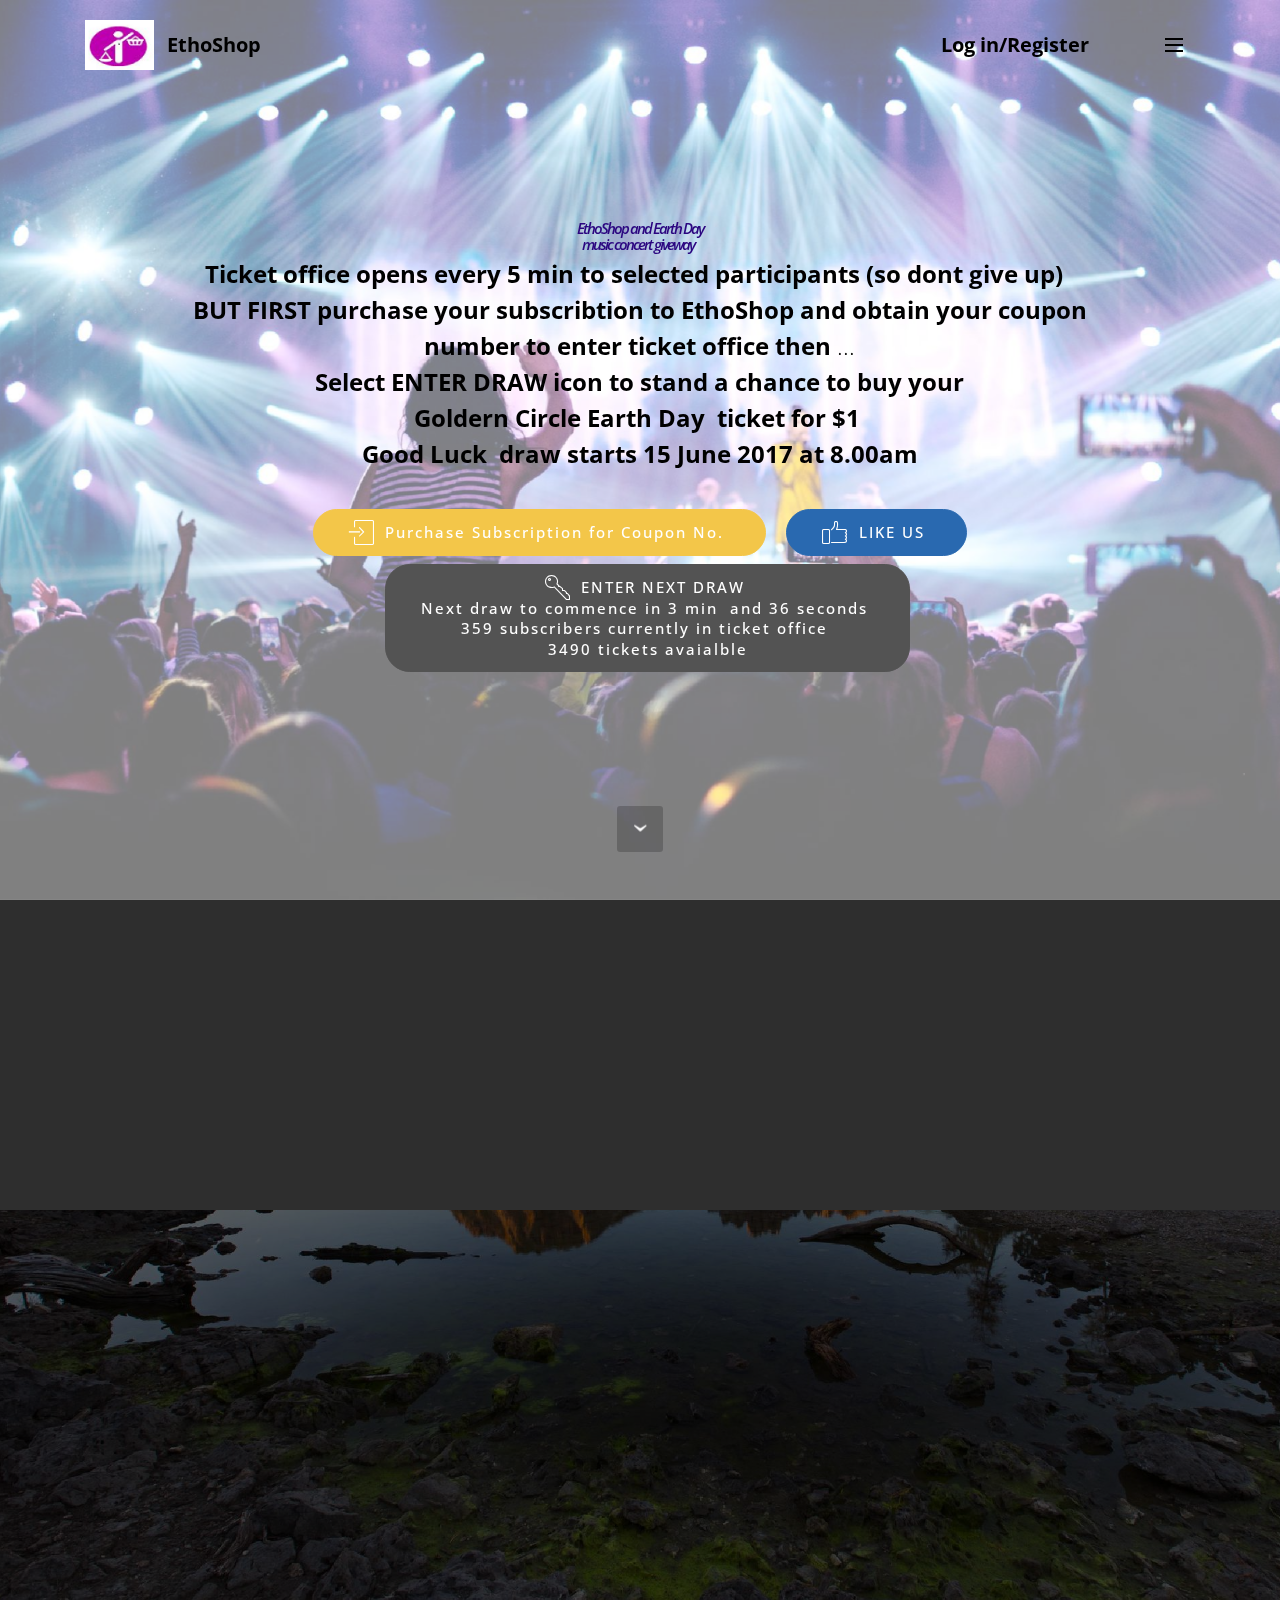
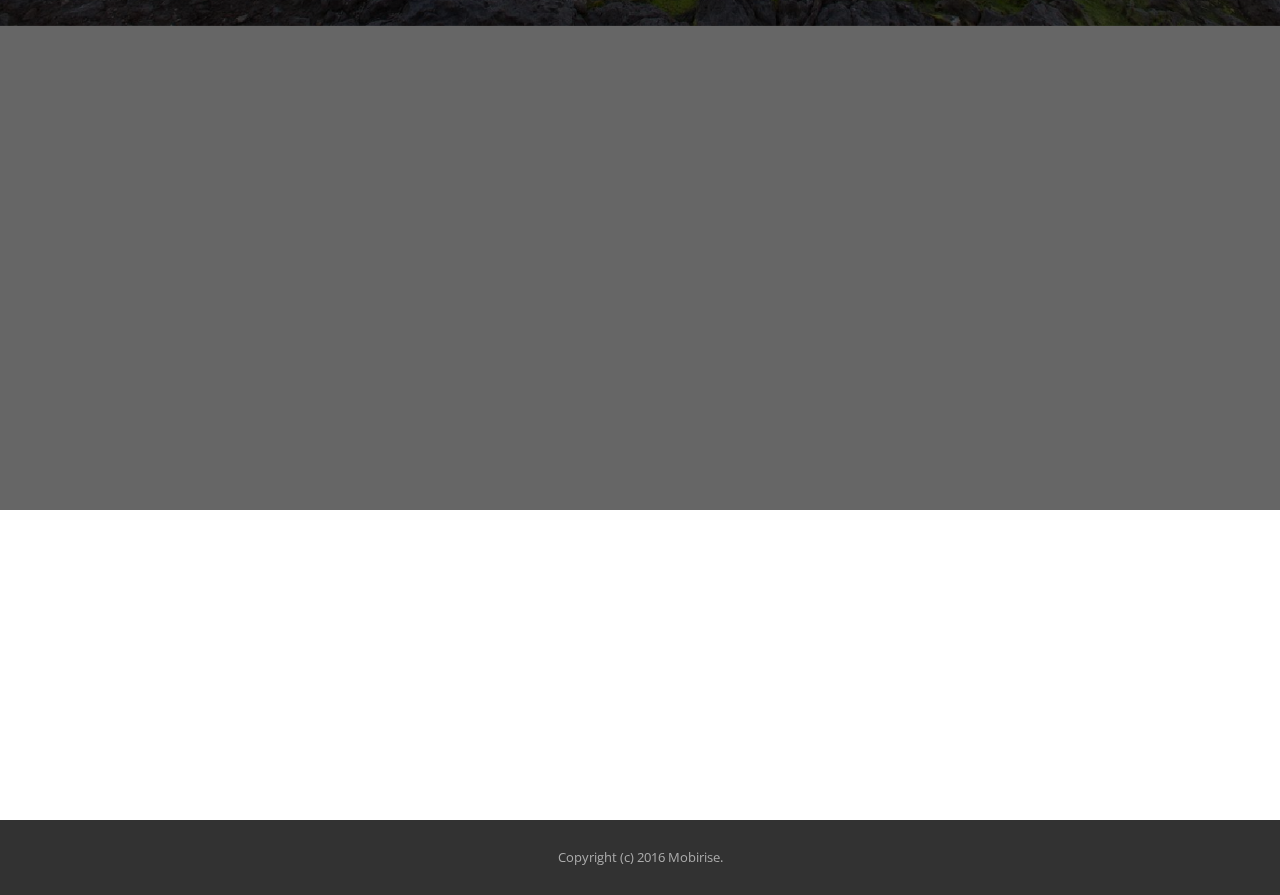
<file: index.html>
<!DOCTYPE html>
<html>
<head>
  <!-- Site made with Mobirise Website Builder v3.12.1, https://mobirise.com -->
  <meta charset="UTF-8">
  <meta http-equiv="X-UA-Compatible" content="IE=edge">
  <meta name="generator" content="Mobirise v3.12.1, mobirise.com">
  <meta name="viewport" content="width=device-width, initial-scale=1">
  <link rel="shortcut icon" href="assets/images/untitled88-176x128.png" type="image/x-icon">
  <meta name="description" content="">
  
  <link rel="stylesheet" href="https://fonts.googleapis.com/css?family=Lora:400,700,400italic,700italic&amp;subset=latin">
  <link rel="stylesheet" href="https://fonts.googleapis.com/css?family=Montserrat:400,700">
  <link rel="stylesheet" href="https://fonts.googleapis.com/css?family=Raleway:100,100i,200,200i,300,300i,400,400i,500,500i,600,600i,700,700i,800,800i,900,900i">
  <link rel="stylesheet" href="assets/bootstrap-material-design-font/css/material.css">
  <link rel="stylesheet" href="assets/et-line-font-plugin/style.css">
  <link rel="stylesheet" href="assets/web/assets/mobirise-icons/mobirise-icons.css">
  <link rel="stylesheet" href="assets/tether/tether.min.css">
  <link rel="stylesheet" href="assets/bootstrap/css/bootstrap.min.css">
  <link rel="stylesheet" href="assets/dropdown/css/style.css">
  <link rel="stylesheet" href="assets/animate.css/animate.min.css">
  <link rel="stylesheet" href="assets/socicon/css/styles.css">
  <link rel="stylesheet" href="assets/theme/css/style.css">
  <link rel="stylesheet" href="assets/mobirise/css/mbr-additional.css" type="text/css">
  
  
  
</head>
<body>
<section id="menu-0">

    <nav class="navbar navbar-dropdown bg-color transparent navbar-fixed-top">
        <div class="container">

            <div class="mbr-table">
                <div class="mbr-table-cell">

                    <div class="navbar-brand">
                        <a href="https://mobirise.com" class="navbar-logo"><img src="assets/images/untitled88-176x128.png" alt="Mobirise"></a>
                        <a class="navbar-caption text-black" href="https://mobirise.com">EthoShop &nbsp; &nbsp; &nbsp; &nbsp; &nbsp; &nbsp; &nbsp; &nbsp; &nbsp; &nbsp; &nbsp; &nbsp; &nbsp; &nbsp; &nbsp; &nbsp; &nbsp; &nbsp; &nbsp; &nbsp; &nbsp; &nbsp; &nbsp; &nbsp; &nbsp; &nbsp; &nbsp; &nbsp; &nbsp; &nbsp; &nbsp; &nbsp; &nbsp; &nbsp; &nbsp; &nbsp; &nbsp; &nbsp; &nbsp; &nbsp; &nbsp; &nbsp; &nbsp; &nbsp; &nbsp; &nbsp; &nbsp; &nbsp; &nbsp; &nbsp; &nbsp; &nbsp; &nbsp; &nbsp; &nbsp; &nbsp; &nbsp; &nbsp; &nbsp; &nbsp; &nbsp; &nbsp; &nbsp; &nbsp; &nbsp; &nbsp; &nbsp; &nbsp;Log in/Register</a>
                    </div>

                </div>
                <div class="mbr-table-cell">

                    <button class="navbar-toggler pull-xs-right" type="button" data-toggle="collapse" data-target="#exCollapsingNavbar">
                        <div class="hamburger-icon"></div>
                    </button>

                    <ul class="nav-dropdown collapse pull-xs-right nav navbar-nav navbar-toggleable-xl" id="exCollapsingNavbar"><li class="nav-item"><a class="nav-link link" href="https://mobirise.com/">OVERVIEW</a></li><li class="nav-item dropdown open"><a class="nav-link link dropdown-toggle" data-toggle="dropdown-submenu" href="https://mobirise.com/" aria-expanded="true"><span class="etl-icon icon-twitter mbr-iconfont mbr-iconfont-btn"></span>FEATURES</a><div class="dropdown-menu"><a class="dropdown-item" href="https://mobirise.com/"><span class="socicon socicon-twitter mbr-iconfont mbr-iconfont-btn"></span>Mobile friendly</a><a class="dropdown-item" href="https://mobirise.com/">Based on Bootstrap</a><div class="dropdown"><a class="dropdown-item dropdown-toggle" data-toggle="dropdown-submenu" href="https://mobirise.com/">Trendy blocks</a><div class="dropdown-menu dropdown-submenu"><a class="dropdown-item" href="https://mobirise.com/">Image/content slider</a><a class="dropdown-item" href="https://mobirise.com/">Contact forms</a><a class="dropdown-item" href="https://mobirise.com/">Image gallery</a><a class="dropdown-item" href="https://mobirise.com/">Mobile menu</a><a class="dropdown-item" href="https://mobirise.com/">Google maps</a><a class="dropdown-item" href="https://mobirise.com/">Social buttons</a><a class="dropdown-item" href="https://mobirise.com/">Google fonts</a><a class="dropdown-item" href="https://mobirise.com/">Video background</a></div></div><a class="dropdown-item" href="https://mobirise.com/">Host anywhere</a></div></li><li class="nav-item"><a class="nav-link link" href="https://mobirise.com/" aria-expanded="false"><span class="etl-icon icon-facebook mbr-iconfont mbr-iconfont-btn"></span>FEATURES</a></li><li class="nav-item dropdown"><a class="nav-link link dropdown-toggle" data-toggle="dropdown-submenu" href="https://mobirise.com/">HELP</a><div class="dropdown-menu"><a class="dropdown-item" href="http://forums.mobirise.com/">Forum</a><a class="dropdown-item" href="https://mobirise.com/">Tutorials</a><a class="dropdown-item" href="https://mobirise.com/">Contact us</a></div></li><li class="nav-item nav-btn"><a class="nav-link btn btn-success-outline btn-success" href="https://mobirise.com/">DOWNLOAD</a></li></ul>
                    <button hidden="" class="navbar-toggler navbar-close" type="button" data-toggle="collapse" data-target="#exCollapsingNavbar">
                        <div class="close-icon"></div>
                    </button>

                </div>
            </div>

        </div>
    </nav>

</section>

<section class="engine"><a rel="external" href="https://mobirise.com">mobirise.com</a></section><section class="mbr-section mbr-section-hero mbr-section-full mbr-parallax-background mbr-section-with-arrow" id="header1-1" style="background-image: url(assets/images/mbr-2000x1333.jpg);">

    <div class="mbr-overlay" style="opacity: 0.5; background-color: rgb(255, 255, 255);"></div>

    <div class="mbr-table-cell">

        <div class="container">
            <div class="row">
                <div class="mbr-section col-md-10 col-md-offset-1 text-xs-center">

                    <h1 class="mbr-section-title display-1"><em>EthoShop and Earth Day </em><em><br></em><em>music concert giveway &nbsp;</em><em><br></em></h1>
                    <p class="mbr-section-lead lead"><strong>Ticket office opens every 5 min to selected participants (so dont give up) &nbsp;</strong><br><strong>BUT FIRST purchase your subscribtion to EthoShop and obtain your coupon number to enter ticket office&nbsp;then</strong>&nbsp;...<br><strong>Select ENTER DRAW icon to stand a chance to buy your </strong><br><strong>Goldern Circle Earth Day &nbsp;ticket for $1&nbsp;</strong><br><strong>Good Luck &nbsp;draw starts 15 June 2017 at 8.00am</strong><br></p>
                    <div class="mbr-section-btn"><a class="btn btn-lg btn-warning" href="https://mobirise.com"><span class="mbri-login mbr-iconfont mbr-iconfont-btn"></span>Purchase Subscription for Coupon No.&nbsp;</a> <a class="btn btn-lg btn-success" href="https://mobirise.com"><span class="mbri-like mbr-iconfont mbr-iconfont-btn"></span>LIKE US&nbsp;</a>     <a class="btn btn-lg btn-black" href="https://mobirise.com"><span class="mbri-key mbr-iconfont mbr-iconfont-btn"></span>ENTER NEXT DRAW&nbsp;<br>Next draw to commence in 3&nbsp;min &nbsp;and 36 seconds&nbsp;<br>359 subscribers currently in ticket office&nbsp;<br>3490 tickets avaialble<br></a>  </div>
                </div>
            </div>
        </div>
    </div>

    <div class="mbr-arrow mbr-arrow-floating" aria-hidden="true"><a href="#social-buttons3-4"><i class="mbr-arrow-icon"></i></a></div>

</section>

<section class="mbr-section mbr-section-md-padding" id="social-buttons3-4" style="background-color: rgb(46, 46, 46); padding-top: 90px; padding-bottom: 90px;">
    
    <div class="container">
        <div class="row">
            <div class="col-md-8 col-md-offset-2 text-xs-center">
                <h3 class="mbr-section-title display-2">SHARE THIS PAGE!</h3>
                <div>

                  <div class="mbr-social-likes" data-counters="false">
                    <span class="btn btn-social facebook" title="Share link on Facebook">
                        <i class="socicon socicon-facebook"></i>
                    </span>
                    <span class="btn btn-social twitter" title="Share link on Twitter">
                        <i class="socicon socicon-twitter"></i>
                    </span>
                    <span class="btn btn-social plusone" title="Share link on Google+">
                        <i class="socicon socicon-googleplus"></i>
                    </span>
                    
                    
                  </div>

                </div>
            </div>
        </div>
    </div>
</section>

<section class="mbr-section mbr-section-hero mbr-section-full mbr-parallax-background" id="header1-3" style="background-image: url(assets/images/mbr-1-2000x1333.jpg);">

    <div class="mbr-overlay" style="opacity: 0.6; background-color: rgb(0, 0, 0);"></div>

    <div class="mbr-table-cell">

        <div class="container">
            <div class="row">
                <div class="mbr-section col-md-10 col-md-offset-1 text-xs-center">

                    <h1 class="mbr-section-title display-1">Welcome to <br>Earth Day Network &nbsp;</h1>
                    <p class="mbr-section-lead lead"></p>
                    <div class="mbr-section-btn"><a class="btn btn-lg btn-warning" href="https://mobirise.com">Click here to get $1 Golden Circle Concert tickets from EthoShop &nbsp;</a> <a class="btn btn-lg btn-success" href="https://mobirise.com"><span class="mbri-chat mbr-iconfont mbr-iconfont-btn"></span>Afliliates contact EthoShop</a> </div>
                </div>
            </div>
        </div>
    </div>

    

</section>

<section class="mbr-section mbr-section-md-padding" id="social-buttons1-6" style="background-color: rgb(255, 255, 255); padding-top: 90px; padding-bottom: 90px;">
    
    <div class="container">
        <div class="row">
            <div class="col-md-8 col-md-offset-2 text-xs-center">
                <h3 class="mbr-section-title display-2">SHARE THIS PAGE!</h3>
                <div>

                  <div class="mbr-social-likes" data-counters="false">
                    <span class="btn btn-social facebook" title="Share link on Facebook">
                        <i class="socicon socicon-facebook"></i>
                    </span>
                    <span class="btn btn-social twitter" title="Share link on Twitter">
                        <i class="socicon socicon-twitter"></i>
                    </span>
                    <span class="btn btn-social plusone" title="Share link on Google+">
                        <i class="socicon socicon-googleplus"></i>
                    </span>
                    
                    
                  </div>

                </div>
            </div>
        </div>
    </div>
</section>

<footer class="mbr-small-footer mbr-section mbr-section-nopadding" id="footer1-2" style="background-color: rgb(50, 50, 50); padding-top: 1.75rem; padding-bottom: 1.75rem;">
    
    <div class="container">
        <p class="text-xs-center">Copyright (c) 2016 Mobirise.</p>
    </div>
</footer>


  <script src="assets/web/assets/jquery/jquery.min.js"></script>
  <script src="assets/tether/tether.min.js"></script>
  <script src="assets/bootstrap/js/bootstrap.min.js"></script>
  <script src="assets/smooth-scroll/smooth-scroll.js"></script>
  <script src="assets/dropdown/js/script.min.js"></script>
  <script src="assets/touch-swipe/jquery.touch-swipe.min.js"></script>
  <script src="assets/viewport-checker/jquery.viewportchecker.js"></script>
  <script src="assets/jarallax/jarallax.js"></script>
  <script src="assets/social-likes/social-likes.js"></script>
  <script src="assets/theme/js/script.js"></script>
  
  
  <input name="animation" type="hidden">
  </body>
</html>
</file>
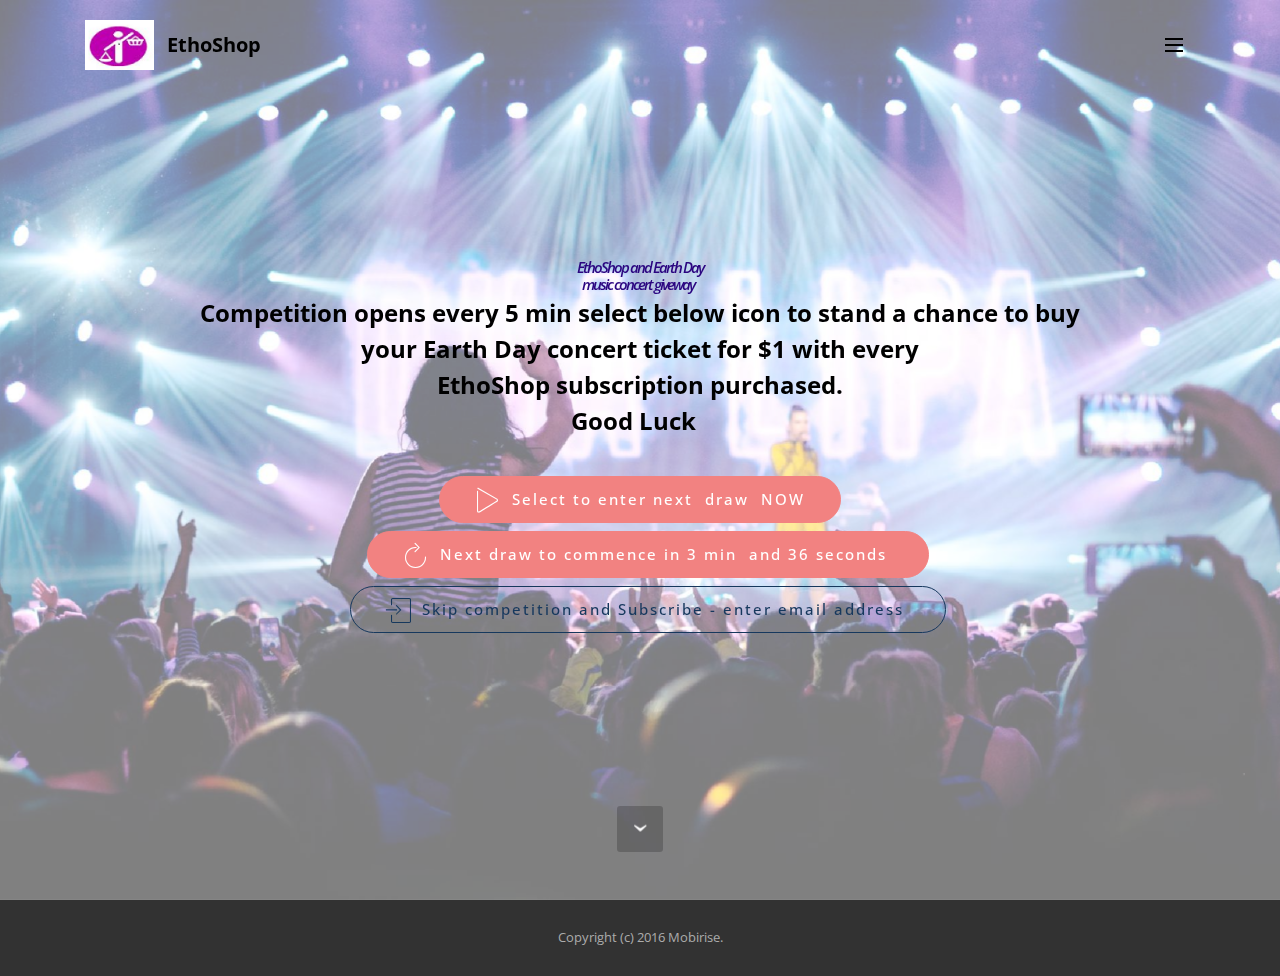
<file: page1.html>
<!DOCTYPE html>
<html>
<head>
  <!-- Site made with Mobirise Website Builder v3.12.1, https://mobirise.com -->
  <meta charset="UTF-8">
  <meta http-equiv="X-UA-Compatible" content="IE=edge">
  <meta name="generator" content="Mobirise v3.12.1, mobirise.com">
  <meta name="viewport" content="width=device-width, initial-scale=1">
  <link rel="shortcut icon" href="assets/images/untitled88-176x128.png" type="image/x-icon">
  <meta name="description" content="">
  
  <link rel="stylesheet" href="https://fonts.googleapis.com/css?family=Lora:400,700,400italic,700italic&amp;subset=latin">
  <link rel="stylesheet" href="https://fonts.googleapis.com/css?family=Montserrat:400,700">
  <link rel="stylesheet" href="https://fonts.googleapis.com/css?family=Raleway:100,100i,200,200i,300,300i,400,400i,500,500i,600,600i,700,700i,800,800i,900,900i">
  <link rel="stylesheet" href="assets/bootstrap-material-design-font/css/material.css">
  <link rel="stylesheet" href="assets/et-line-font-plugin/style.css">
  <link rel="stylesheet" href="assets/web/assets/mobirise-icons/mobirise-icons.css">
  <link rel="stylesheet" href="assets/tether/tether.min.css">
  <link rel="stylesheet" href="assets/bootstrap/css/bootstrap.min.css">
  <link rel="stylesheet" href="assets/dropdown/css/style.css">
  <link rel="stylesheet" href="assets/animate.css/animate.min.css">
  <link rel="stylesheet" href="assets/socicon/css/styles.css">
  <link rel="stylesheet" href="assets/theme/css/style.css">
  <link rel="stylesheet" href="assets/mobirise/css/mbr-additional.css" type="text/css">
  
  
  
</head>
<body>
<section id="menu-0">

    <nav class="navbar navbar-dropdown bg-color transparent navbar-fixed-top">
        <div class="container">

            <div class="mbr-table">
                <div class="mbr-table-cell">

                    <div class="navbar-brand">
                        <a href="https://mobirise.com" class="navbar-logo"><img src="assets/images/untitled88-176x128.png" alt="Mobirise"></a>
                        <a class="navbar-caption text-black" href="https://mobirise.com">EthoShop</a>
                    </div>

                </div>
                <div class="mbr-table-cell">

                    <button class="navbar-toggler pull-xs-right" type="button" data-toggle="collapse" data-target="#exCollapsingNavbar">
                        <div class="hamburger-icon"></div>
                    </button>

                    <ul class="nav-dropdown collapse pull-xs-right nav navbar-nav navbar-toggleable-xl" id="exCollapsingNavbar"><li class="nav-item"><a class="nav-link link" href="https://mobirise.com/">OVERVIEW</a></li><li class="nav-item dropdown"><a class="nav-link link dropdown-toggle" data-toggle="dropdown-submenu" href="https://mobirise.com/" aria-expanded="false"><span class="etl-icon icon-twitter mbr-iconfont mbr-iconfont-btn"></span>FEATURES</a><div class="dropdown-menu"><a class="dropdown-item" href="https://mobirise.com/"><span class="socicon socicon-twitter mbr-iconfont mbr-iconfont-btn"></span>Mobile friendly</a><a class="dropdown-item" href="https://mobirise.com/">Based on Bootstrap</a><div class="dropdown"><a class="dropdown-item dropdown-toggle" data-toggle="dropdown-submenu" href="https://mobirise.com/">Trendy blocks</a><div class="dropdown-menu dropdown-submenu"><a class="dropdown-item" href="https://mobirise.com/">Image/content slider</a><a class="dropdown-item" href="https://mobirise.com/">Contact forms</a><a class="dropdown-item" href="https://mobirise.com/">Image gallery</a><a class="dropdown-item" href="https://mobirise.com/">Mobile menu</a><a class="dropdown-item" href="https://mobirise.com/">Google maps</a><a class="dropdown-item" href="https://mobirise.com/">Social buttons</a><a class="dropdown-item" href="https://mobirise.com/">Google fonts</a><a class="dropdown-item" href="https://mobirise.com/">Video background</a></div></div><a class="dropdown-item" href="https://mobirise.com/">Host anywhere</a></div></li><li class="nav-item"><a class="nav-link link" href="https://mobirise.com/" aria-expanded="false"><span class="etl-icon icon-facebook mbr-iconfont mbr-iconfont-btn"></span>FEATURES</a></li><li class="nav-item dropdown"><a class="nav-link link dropdown-toggle" data-toggle="dropdown-submenu" href="https://mobirise.com/">HELP</a><div class="dropdown-menu"><a class="dropdown-item" href="http://forums.mobirise.com/">Forum</a><a class="dropdown-item" href="https://mobirise.com/">Tutorials</a><a class="dropdown-item" href="https://mobirise.com/">Contact us</a></div></li><li class="nav-item nav-btn"><a class="nav-link btn btn-success-outline btn-success" href="https://mobirise.com/">DOWNLOAD</a></li></ul>
                    <button hidden="" class="navbar-toggler navbar-close" type="button" data-toggle="collapse" data-target="#exCollapsingNavbar">
                        <div class="close-icon"></div>
                    </button>

                </div>
            </div>

        </div>
    </nav>

</section>

<section class="engine"><a rel="external" href="https://mobirise.com">Website Maker</a></section><section class="mbr-section mbr-section-hero mbr-section-full mbr-parallax-background mbr-section-with-arrow mbr-after-navbar" id="header1-1" style="background-image: url(assets/images/mbr-2000x1333.jpg);">

    <div class="mbr-overlay" style="opacity: 0.5; background-color: rgb(255, 255, 255);"></div>

    <div class="mbr-table-cell">

        <div class="container">
            <div class="row">
                <div class="mbr-section col-md-10 col-md-offset-1 text-xs-center">

                    <h1 class="mbr-section-title display-1"><em>EthoShop and Earth Day </em><br><em>music concert giveway &nbsp;</em></h1>
                    <p class="mbr-section-lead lead"><strong>Competition opens every 5 min select below icon to stand a chance to buy your Earth Day concert ticket for $1 with every <br>EthoShop subscription purchased.</strong><br><strong>Good Luck &nbsp;</strong></p>
                    <div class="mbr-section-btn"><a class="btn btn-lg btn-danger" href="https://mobirise.com"><span class="mbri-play mbr-iconfont mbr-iconfont-btn"></span>Select to enter next &nbsp;draw &nbsp;NOW</a>  <a class="btn btn-lg btn-danger" href="https://mobirise.com"><span class="mbri-refresh mbr-iconfont mbr-iconfont-btn"></span>Next draw to commence in 3&nbsp;min &nbsp;and 36 seconds&nbsp;</a> <a class="btn btn-lg btn-success-outline btn-success" href="https://mobirise.com"><span class="mbri-login mbr-iconfont mbr-iconfont-btn"></span>Skip competition and Subscribe - enter email address&nbsp;</a></div>
                </div>
            </div>
        </div>
    </div>

    <div class="mbr-arrow mbr-arrow-floating" aria-hidden="true"><a href="#footer1-2"><i class="mbr-arrow-icon"></i></a></div>

</section>

<footer class="mbr-small-footer mbr-section mbr-section-nopadding" id="footer1-2" style="background-color: rgb(50, 50, 50); padding-top: 1.75rem; padding-bottom: 1.75rem;">
    
    <div class="container">
        <p class="text-xs-center">Copyright (c) 2016 Mobirise.</p>
    </div>
</footer>


  <script src="assets/web/assets/jquery/jquery.min.js"></script>
  <script src="assets/tether/tether.min.js"></script>
  <script src="assets/bootstrap/js/bootstrap.min.js"></script>
  <script src="assets/smooth-scroll/smooth-scroll.js"></script>
  <script src="assets/dropdown/js/script.min.js"></script>
  <script src="assets/touch-swipe/jquery.touch-swipe.min.js"></script>
  <script src="assets/viewport-checker/jquery.viewportchecker.js"></script>
  <script src="assets/jarallax/jarallax.js"></script>
  <script src="assets/theme/js/script.js"></script>
  
  
  <input name="animation" type="hidden">
  </body>
</html>
</file>
<file: assets/bootstrap-material-design-font/css/material.css>
@font-face {
  font-family: 'Material-Design-Icons';
  src: url('../fonts/Material-Design-Icons.eot?3ocs8m');
  src: url('../fonts/Material-Design-Icons.eot?#iefix3ocs8m') format('embedded-opentype'), url('../fonts/Material-Design-Icons.woff?3ocs8m') format('woff'), url('../fonts/Material-Design-Icons.ttf?3ocs8m') format('truetype'), url('../fonts/Material-Design-Icons.svg?3ocs8m#Material-Design-Icons') format('svg');
  font-weight: normal;
  font-style: normal;
}
[class^="mdi-"],
[class*="mdi-"] {
  speak: none;
  display: inline-block;
  font-style: normal;
  font-variant:normal;
  font-weight:normal;
  /*font-size:24px;*/
  line-height:1;
  font-family:'Material-Design-Icons' !important;
  text-rendering: auto;
  
  -webkit-font-smoothing: antialiased;
  -moz-osx-font-smoothing: grayscale;
  -webkit-transform: translate(0, 0);
      -ms-transform: translate(0, 0);
          transform: translate(0, 0);
}
[class^="mdi-"]:before,
[class*="mdi-"]:before {
  display: inline-block;
  speak: none;
  text-decoration: inherit;
}
[class^="mdi-"].pull-left,
[class*="mdi-"].pull-left {
  margin-right: .3em;
}
[class^="mdi-"].pull-right,
[class*="mdi-"].pull-right {
  margin-left: .3em;
}
[class^="mdi-"].mdi-lg:before,
[class*="mdi-"].mdi-lg:before,
[class^="mdi-"].mdi-lg:after,
[class*="mdi-"].mdi-lg:after {
  font-size: 1.33333333em;
  line-height: 0.75em;
  vertical-align: -15%;
}
[class^="mdi-"].mdi-2x:before,
[class*="mdi-"].mdi-2x:before,
[class^="mdi-"].mdi-2x:after,
[class*="mdi-"].mdi-2x:after {
  font-size: 2em;
}
[class^="mdi-"].mdi-3x:before,
[class*="mdi-"].mdi-3x:before,
[class^="mdi-"].mdi-3x:after,
[class*="mdi-"].mdi-3x:after {
  font-size: 3em;
}
[class^="mdi-"].mdi-4x:before,
[class*="mdi-"].mdi-4x:before,
[class^="mdi-"].mdi-4x:after,
[class*="mdi-"].mdi-4x:after {
  font-size: 4em;
}
[class^="mdi-"].mdi-5x:before,
[class*="mdi-"].mdi-5x:before,
[class^="mdi-"].mdi-5x:after,
[class*="mdi-"].mdi-5x:after {
  font-size: 5em;
}
[class^="mdi-device-signal-cellular-"]:after,
[class^="mdi-device-battery-"]:after,
[class^="mdi-device-battery-charging-"]:after,
[class^="mdi-device-signal-cellular-connected-no-internet-"]:after,
[class^="mdi-device-signal-wifi-"]:after,
[class^="mdi-device-signal-wifi-statusbar-not-connected"]:after,
.mdi-device-network-wifi:after {
  opacity: .3;
  position: absolute;
  left: 0;
  top: 0;
  z-index: 1;
  display: inline-block;
  speak: none;
  text-decoration: inherit;
}
[class^="mdi-device-signal-cellular-"]:after {
  content: "\e758";
}
[class^="mdi-device-battery-"]:after {
  content: "\e735";
}
[class^="mdi-device-battery-charging-"]:after {
  content: "\e733";
}
[class^="mdi-device-signal-cellular-connected-no-internet-"]:after {
  content: "\e75d";
}
[class^="mdi-device-signal-wifi-"]:after,
.mdi-device-network-wifi:after {
  content: "\e765";
}
[class^="mdi-device-signal-wifi-statusbasr-not-connected"]:after {
  content: "\e8f7";
}
.mdi-device-signal-cellular-off:after,
.mdi-device-signal-cellular-null:after,
.mdi-device-signal-cellular-no-sim:after,
.mdi-device-signal-wifi-off:after,
.mdi-device-signal-wifi-4-bar:after,
.mdi-device-signal-cellular-4-bar:after,
.mdi-device-battery-alert:after,
.mdi-device-signal-cellular-connected-no-internet-4-bar:after,
.mdi-device-battery-std:after,
.mdi-device-battery-full .mdi-device-battery-unknown:after {
  content: "";
}
.mdi-fw {
  width: 1.28571429em;
  text-align: center;
}
.mdi-ul {
  padding-left: 0;
  margin-left: 2.14285714em;
  list-style-type: none;
}
.mdi-ul > li {
  position: relative;
}
.mdi-li {
  position: absolute;
  left: -2.14285714em;
  width: 2.14285714em;
  top: 0.14285714em;
  text-align: center;
}
.mdi-li.mdi-lg {
  left: -1.85714286em;
}
.mdi-border {
  padding: .2em .25em .15em;
  border: solid 0.08em #eeeeee;
  border-radius: .1em;
}
.mdi-spin {
  -webkit-animation: mdi-spin 2s infinite linear;
  animation: mdi-spin 2s infinite linear;
  -webkit-transform-origin: 50% 50%;
  -ms-transform-origin: 50% 50%;
      transform-origin: 50% 50%;
}
.mdi-pulse {
  -webkit-animation: mdi-spin 1s steps(8) infinite;
  animation: mdi-spin 1s steps(8) infinite;
  -webkit-transform-origin: 50% 50%;
  -ms-transform-origin: 50% 50%;
      transform-origin: 50% 50%;
}
@-webkit-keyframes mdi-spin {
  0% {
    -webkit-transform: rotate(0deg);
    transform: rotate(0deg);
  }
  100% {
    -webkit-transform: rotate(359deg);
    transform: rotate(359deg);
  }
}
@keyframes mdi-spin {
  0% {
    -webkit-transform: rotate(0deg);
    transform: rotate(0deg);
  }
  100% {
    -webkit-transform: rotate(359deg);
    transform: rotate(359deg);
  }
}
.mdi-rotate-90 {
  filter: progid:DXImageTransform.Microsoft.BasicImage(rotation=1);
  -webkit-transform: rotate(90deg);
  -ms-transform: rotate(90deg);
  transform: rotate(90deg);
}
.mdi-rotate-180 {
  filter: progid:DXImageTransform.Microsoft.BasicImage(rotation=2);
  -webkit-transform: rotate(180deg);
  -ms-transform: rotate(180deg);
  transform: rotate(180deg);
}
.mdi-rotate-270 {
  filter: progid:DXImageTransform.Microsoft.BasicImage(rotation=3);
  -webkit-transform: rotate(270deg);
  -ms-transform: rotate(270deg);
  transform: rotate(270deg);
}
.mdi-flip-horizontal {
  filter: progid:DXImageTransform.Microsoft.BasicImage(rotation=0, mirror=1);
  -webkit-transform: scale(-1, 1);
  -ms-transform: scale(-1, 1);
  transform: scale(-1, 1);
}
.mdi-flip-vertical {
  filter: progid:DXImageTransform.Microsoft.BasicImage(rotation=2, mirror=1);
  -webkit-transform: scale(1, -1);
  -ms-transform: scale(1, -1);
  transform: scale(1, -1);
}
:root .mdi-rotate-90,
:root .mdi-rotate-180,
:root .mdi-rotate-270,
:root .mdi-flip-horizontal,
:root .mdi-flip-vertical {
  -webkit-filter: none;
          filter: none;
}
.mdi-stack {
  position: relative;
  display: inline-block;
  width: 2em;
  height: 2em;
  line-height: 2em;
  vertical-align: middle;
}
.mdi-stack-1x,
.mdi-stack-2x {
  position: absolute;
  left: 0;
  width: 100%;
  text-align: center;
}
.mdi-stack-1x {
  line-height: inherit;
}
.mdi-stack-2x {
  font-size: 2em;
}
.mdi-inverse {
  color: #ffffff;
}
/* Start Icons */
.mdi-action-3d-rotation:before {
  content: "\e600";
}
.mdi-action-accessibility:before {
  content: "\e601";
}
.mdi-action-account-balance-wallet:before {
  content: "\e602";
}
.mdi-action-account-balance:before {
  content: "\e603";
}
.mdi-action-account-box:before {
  content: "\e604";
}
.mdi-action-account-child:before {
  content: "\e605";
}
.mdi-action-account-circle:before {
  content: "\e606";
}
.mdi-action-add-shopping-cart:before {
  content: "\e607";
}
.mdi-action-alarm-add:before {
  content: "\e608";
}
.mdi-action-alarm-off:before {
  content: "\e609";
}
.mdi-action-alarm-on:before {
  content: "\e60a";
}
.mdi-action-alarm:before {
  content: "\e60b";
}
.mdi-action-android:before {
  content: "\e60c";
}
.mdi-action-announcement:before {
  content: "\e60d";
}
.mdi-action-aspect-ratio:before {
  content: "\e60e";
}
.mdi-action-assessment:before {
  content: "\e60f";
}
.mdi-action-assignment-ind:before {
  content: "\e610";
}
.mdi-action-assignment-late:before {
  content: "\e611";
}
.mdi-action-assignment-return:before {
  content: "\e612";
}
.mdi-action-assignment-returned:before {
  content: "\e613";
}
.mdi-action-assignment-turned-in:before {
  content: "\e614";
}
.mdi-action-assignment:before {
  content: "\e615";
}
.mdi-action-autorenew:before {
  content: "\e616";
}
.mdi-action-backup:before {
  content: "\e617";
}
.mdi-action-book:before {
  content: "\e618";
}
.mdi-action-bookmark-outline:before {
  content: "\e619";
}
.mdi-action-bookmark:before {
  content: "\e61a";
}
.mdi-action-bug-report:before {
  content: "\e61b";
}
.mdi-action-cached:before {
  content: "\e61c";
}
.mdi-action-check-circle:before {
  content: "\e61d";
}
.mdi-action-class:before {
  content: "\e61e";
}
.mdi-action-credit-card:before {
  content: "\e61f";
}
.mdi-action-dashboard:before {
  content: "\e620";
}
.mdi-action-delete:before {
  content: "\e621";
}
.mdi-action-description:before {
  content: "\e622";
}
.mdi-action-dns:before {
  content: "\e623";
}
.mdi-action-done-all:before {
  content: "\e624";
}
.mdi-action-done:before {
  content: "\e625";
}
.mdi-action-event:before {
  content: "\e626";
}
.mdi-action-exit-to-app:before {
  content: "\e627";
}
.mdi-action-explore:before {
  content: "\e628";
}
.mdi-action-extension:before {
  content: "\e629";
}
.mdi-action-face-unlock:before {
  content: "\e62a";
}
.mdi-action-favorite-outline:before {
  content: "\e62b";
}
.mdi-action-favorite:before {
  content: "\e62c";
}
.mdi-action-find-in-page:before {
  content: "\e62d";
}
.mdi-action-find-replace:before {
  content: "\e62e";
}
.mdi-action-flip-to-back:before {
  content: "\e62f";
}
.mdi-action-flip-to-front:before {
  content: "\e630";
}
.mdi-action-get-app:before {
  content: "\e631";
}
.mdi-action-grade:before {
  content: "\e632";
}
.mdi-action-group-work:before {
  content: "\e633";
}
.mdi-action-help:before {
  content: "\e634";
}
.mdi-action-highlight-remove:before {
  content: "\e635";
}
.mdi-action-history:before {
  content: "\e636";
}
.mdi-action-home:before {
  content: "\e637";
}
.mdi-action-https:before {
  content: "\e638";
}
.mdi-action-info-outline:before {
  content: "\e639";
}
.mdi-action-info:before {
  content: "\e63a";
}
.mdi-action-input:before {
  content: "\e63b";
}
.mdi-action-invert-colors:before {
  content: "\e63c";
}
.mdi-action-label-outline:before {
  content: "\e63d";
}
.mdi-action-label:before {
  content: "\e63e";
}
.mdi-action-language:before {
  content: "\e63f";
}
.mdi-action-launch:before {
  content: "\e640";
}
.mdi-action-list:before {
  content: "\e641";
}
.mdi-action-lock-open:before {
  content: "\e642";
}
.mdi-action-lock-outline:before {
  content: "\e643";
}
.mdi-action-lock:before {
  content: "\e644";
}
.mdi-action-loyalty:before {
  content: "\e645";
}
.mdi-action-markunread-mailbox:before {
  content: "\e646";
}
.mdi-action-note-add:before {
  content: "\e647";
}
.mdi-action-open-in-browser:before {
  content: "\e648";
}
.mdi-action-open-in-new:before {
  content: "\e649";
}
.mdi-action-open-with:before {
  content: "\e64a";
}
.mdi-action-pageview:before {
  content: "\e64b";
}
.mdi-action-payment:before {
  content: "\e64c";
}
.mdi-action-perm-camera-mic:before {
  content: "\e64d";
}
.mdi-action-perm-contact-cal:before {
  content: "\e64e";
}
.mdi-action-perm-data-setting:before {
  content: "\e64f";
}
.mdi-action-perm-device-info:before {
  content: "\e650";
}
.mdi-action-perm-identity:before {
  content: "\e651";
}
.mdi-action-perm-media:before {
  content: "\e652";
}
.mdi-action-perm-phone-msg:before {
  content: "\e653";
}
.mdi-action-perm-scan-wifi:before {
  content: "\e654";
}
.mdi-action-picture-in-picture:before {
  content: "\e655";
}
.mdi-action-polymer:before {
  content: "\e656";
}
.mdi-action-print:before {
  content: "\e657";
}
.mdi-action-query-builder:before {
  content: "\e658";
}
.mdi-action-question-answer:before {
  content: "\e659";
}
.mdi-action-receipt:before {
  content: "\e65a";
}
.mdi-action-redeem:before {
  content: "\e65b";
}
.mdi-action-reorder:before {
  content: "\e65c";
}
.mdi-action-report-problem:before {
  content: "\e65d";
}
.mdi-action-restore:before {
  content: "\e65e";
}
.mdi-action-room:before {
  content: "\e65f";
}
.mdi-action-schedule:before {
  content: "\e660";
}
.mdi-action-search:before {
  content: "\e661";
}
.mdi-action-settings-applications:before {
  content: "\e662";
}
.mdi-action-settings-backup-restore:before {
  content: "\e663";
}
.mdi-action-settings-bluetooth:before {
  content: "\e664";
}
.mdi-action-settings-cell:before {
  content: "\e665";
}
.mdi-action-settings-display:before {
  content: "\e666";
}
.mdi-action-settings-ethernet:before {
  content: "\e667";
}
.mdi-action-settings-input-antenna:before {
  content: "\e668";
}
.mdi-action-settings-input-component:before {
  content: "\e669";
}
.mdi-action-settings-input-composite:before {
  content: "\e66a";
}
.mdi-action-settings-input-hdmi:before {
  content: "\e66b";
}
.mdi-action-settings-input-svideo:before {
  content: "\e66c";
}
.mdi-action-settings-overscan:before {
  content: "\e66d";
}
.mdi-action-settings-phone:before {
  content: "\e66e";
}
.mdi-action-settings-power:before {
  content: "\e66f";
}
.mdi-action-settings-remote:before {
  content: "\e670";
}
.mdi-action-settings-voice:before {
  content: "\e671";
}
.mdi-action-settings:before {
  content: "\e672";
}
.mdi-action-shop-two:before {
  content: "\e673";
}
.mdi-action-shop:before {
  content: "\e674";
}
.mdi-action-shopping-basket:before {
  content: "\e675";
}
.mdi-action-shopping-cart:before {
  content: "\e676";
}
.mdi-action-speaker-notes:before {
  content: "\e677";
}
.mdi-action-spellcheck:before {
  content: "\e678";
}
.mdi-action-star-rate:before {
  content: "\e679";
}
.mdi-action-stars:before {
  content: "\e67a";
}
.mdi-action-store:before {
  content: "\e67b";
}
.mdi-action-subject:before {
  content: "\e67c";
}
.mdi-action-supervisor-account:before {
  content: "\e67d";
}
.mdi-action-swap-horiz:before {
  content: "\e67e";
}
.mdi-action-swap-vert-circle:before {
  content: "\e67f";
}
.mdi-action-swap-vert:before {
  content: "\e680";
}
.mdi-action-system-update-tv:before {
  content: "\e681";
}
.mdi-action-tab-unselected:before {
  content: "\e682";
}
.mdi-action-tab:before {
  content: "\e683";
}
.mdi-action-theaters:before {
  content: "\e684";
}
.mdi-action-thumb-down:before {
  content: "\e685";
}
.mdi-action-thumb-up:before {
  content: "\e686";
}
.mdi-action-thumbs-up-down:before {
  content: "\e687";
}
.mdi-action-toc:before {
  content: "\e688";
}
.mdi-action-today:before {
  content: "\e689";
}
.mdi-action-track-changes:before {
  content: "\e68a";
}
.mdi-action-translate:before {
  content: "\e68b";
}
.mdi-action-trending-down:before {
  content: "\e68c";
}
.mdi-action-trending-neutral:before {
  content: "\e68d";
}
.mdi-action-trending-up:before {
  content: "\e68e";
}
.mdi-action-turned-in-not:before {
  content: "\e68f";
}
.mdi-action-turned-in:before {
  content: "\e690";
}
.mdi-action-verified-user:before {
  content: "\e691";
}
.mdi-action-view-agenda:before {
  content: "\e692";
}
.mdi-action-view-array:before {
  content: "\e693";
}
.mdi-action-view-carousel:before {
  content: "\e694";
}
.mdi-action-view-column:before {
  content: "\e695";
}
.mdi-action-view-day:before {
  content: "\e696";
}
.mdi-action-view-headline:before {
  content: "\e697";
}
.mdi-action-view-list:before {
  content: "\e698";
}
.mdi-action-view-module:before {
  content: "\e699";
}
.mdi-action-view-quilt:before {
  content: "\e69a";
}
.mdi-action-view-stream:before {
  content: "\e69b";
}
.mdi-action-view-week:before {
  content: "\e69c";
}
.mdi-action-visibility-off:before {
  content: "\e69d";
}
.mdi-action-visibility:before {
  content: "\e69e";
}
.mdi-action-wallet-giftcard:before {
  content: "\e69f";
}
.mdi-action-wallet-membership:before {
  content: "\e6a0";
}
.mdi-action-wallet-travel:before {
  content: "\e6a1";
}
.mdi-action-work:before {
  content: "\e6a2";
}
.mdi-alert-error:before {
  content: "\e6a3";
}
.mdi-alert-warning:before {
  content: "\e6a4";
}
.mdi-av-album:before {
  content: "\e6a5";
}
.mdi-av-closed-caption:before {
  content: "\e6a6";
}
.mdi-av-equalizer:before {
  content: "\e6a7";
}
.mdi-av-explicit:before {
  content: "\e6a8";
}
.mdi-av-fast-forward:before {
  content: "\e6a9";
}
.mdi-av-fast-rewind:before {
  content: "\e6aa";
}
.mdi-av-games:before {
  content: "\e6ab";
}
.mdi-av-hearing:before {
  content: "\e6ac";
}
.mdi-av-high-quality:before {
  content: "\e6ad";
}
.mdi-av-loop:before {
  content: "\e6ae";
}
.mdi-av-mic-none:before {
  content: "\e6af";
}
.mdi-av-mic-off:before {
  content: "\e6b0";
}
.mdi-av-mic:before {
  content: "\e6b1";
}
.mdi-av-movie:before {
  content: "\e6b2";
}
.mdi-av-my-library-add:before {
  content: "\e6b3";
}
.mdi-av-my-library-books:before {
  content: "\e6b4";
}
.mdi-av-my-library-music:before {
  content: "\e6b5";
}
.mdi-av-new-releases:before {
  content: "\e6b6";
}
.mdi-av-not-interested:before {
  content: "\e6b7";
}
.mdi-av-pause-circle-fill:before {
  content: "\e6b8";
}
.mdi-av-pause-circle-outline:before {
  content: "\e6b9";
}
.mdi-av-pause:before {
  content: "\e6ba";
}
.mdi-av-play-arrow:before {
  content: "\e6bb";
}
.mdi-av-play-circle-fill:before {
  content: "\e6bc";
}
.mdi-av-play-circle-outline:before {
  content: "\e6bd";
}
.mdi-av-play-shopping-bag:before {
  content: "\e6be";
}
.mdi-av-playlist-add:before {
  content: "\e6bf";
}
.mdi-av-queue-music:before {
  content: "\e6c0";
}
.mdi-av-queue:before {
  content: "\e6c1";
}
.mdi-av-radio:before {
  content: "\e6c2";
}
.mdi-av-recent-actors:before {
  content: "\e6c3";
}
.mdi-av-repeat-one:before {
  content: "\e6c4";
}
.mdi-av-repeat:before {
  content: "\e6c5";
}
.mdi-av-replay:before {
  content: "\e6c6";
}
.mdi-av-shuffle:before {
  content: "\e6c7";
}
.mdi-av-skip-next:before {
  content: "\e6c8";
}
.mdi-av-skip-previous:before {
  content: "\e6c9";
}
.mdi-av-snooze:before {
  content: "\e6ca";
}
.mdi-av-stop:before {
  content: "\e6cb";
}
.mdi-av-subtitles:before {
  content: "\e6cc";
}
.mdi-av-surround-sound:before {
  content: "\e6cd";
}
.mdi-av-timer:before {
  content: "\e6ce";
}
.mdi-av-video-collection:before {
  content: "\e6cf";
}
.mdi-av-videocam-off:before {
  content: "\e6d0";
}
.mdi-av-videocam:before {
  content: "\e6d1";
}
.mdi-av-volume-down:before {
  content: "\e6d2";
}
.mdi-av-volume-mute:before {
  content: "\e6d3";
}
.mdi-av-volume-off:before {
  content: "\e6d4";
}
.mdi-av-volume-up:before {
  content: "\e6d5";
}
.mdi-av-web:before {
  content: "\e6d6";
}
.mdi-communication-business:before {
  content: "\e6d7";
}
.mdi-communication-call-end:before {
  content: "\e6d8";
}
.mdi-communication-call-made:before {
  content: "\e6d9";
}
.mdi-communication-call-merge:before {
  content: "\e6da";
}
.mdi-communication-call-missed:before {
  content: "\e6db";
}
.mdi-communication-call-received:before {
  content: "\e6dc";
}
.mdi-communication-call-split:before {
  content: "\e6dd";
}
.mdi-communication-call:before {
  content: "\e6de";
}
.mdi-communication-chat:before {
  content: "\e6df";
}
.mdi-communication-clear-all:before {
  content: "\e6e0";
}
.mdi-communication-comment:before {
  content: "\e6e1";
}
.mdi-communication-contacts:before {
  content: "\e6e2";
}
.mdi-communication-dialer-sip:before {
  content: "\e6e3";
}
.mdi-communication-dialpad:before {
  content: "\e6e4";
}
.mdi-communication-dnd-on:before {
  content: "\e6e5";
}
.mdi-communication-email:before {
  content: "\e6e6";
}
.mdi-communication-forum:before {
  content: "\e6e7";
}
.mdi-communication-import-export:before {
  content: "\e6e8";
}
.mdi-communication-invert-colors-off:before {
  content: "\e6e9";
}
.mdi-communication-invert-colors-on:before {
  content: "\e6ea";
}
.mdi-communication-live-help:before {
  content: "\e6eb";
}
.mdi-communication-location-off:before {
  content: "\e6ec";
}
.mdi-communication-location-on:before {
  content: "\e6ed";
}
.mdi-communication-message:before {
  content: "\e6ee";
}
.mdi-communication-messenger:before {
  content: "\e6ef";
}
.mdi-communication-no-sim:before {
  content: "\e6f0";
}
.mdi-communication-phone:before {
  content: "\e6f1";
}
.mdi-communication-portable-wifi-off:before {
  content: "\e6f2";
}
.mdi-communication-quick-contacts-dialer:before {
  content: "\e6f3";
}
.mdi-communication-quick-contacts-mail:before {
  content: "\e6f4";
}
.mdi-communication-ring-volume:before {
  content: "\e6f5";
}
.mdi-communication-stay-current-landscape:before {
  content: "\e6f6";
}
.mdi-communication-stay-current-portrait:before {
  content: "\e6f7";
}
.mdi-communication-stay-primary-landscape:before {
  content: "\e6f8";
}
.mdi-communication-stay-primary-portrait:before {
  content: "\e6f9";
}
.mdi-communication-swap-calls:before {
  content: "\e6fa";
}
.mdi-communication-textsms:before {
  content: "\e6fb";
}
.mdi-communication-voicemail:before {
  content: "\e6fc";
}
.mdi-communication-vpn-key:before {
  content: "\e6fd";
}
.mdi-content-add-box:before {
  content: "\e6fe";
}
.mdi-content-add-circle-outline:before {
  content: "\e6ff";
}
.mdi-content-add-circle:before {
  content: "\e700";
}
.mdi-content-add:before {
  content: "\e701";
}
.mdi-content-archive:before {
  content: "\e702";
}
.mdi-content-backspace:before {
  content: "\e703";
}
.mdi-content-block:before {
  content: "\e704";
}
.mdi-content-clear:before {
  content: "\e705";
}
.mdi-content-content-copy:before {
  content: "\e706";
}
.mdi-content-content-cut:before {
  content: "\e707";
}
.mdi-content-content-paste:before {
  content: "\e708";
}
.mdi-content-create:before {
  content: "\e709";
}
.mdi-content-drafts:before {
  content: "\e70a";
}
.mdi-content-filter-list:before {
  content: "\e70b";
}
.mdi-content-flag:before {
  content: "\e70c";
}
.mdi-content-forward:before {
  content: "\e70d";
}
.mdi-content-gesture:before {
  content: "\e70e";
}
.mdi-content-inbox:before {
  content: "\e70f";
}
.mdi-content-link:before {
  content: "\e710";
}
.mdi-content-mail:before {
  content: "\e711";
}
.mdi-content-markunread:before {
  content: "\e712";
}
.mdi-content-redo:before {
  content: "\e713";
}
.mdi-content-remove-circle-outline:before {
  content: "\e714";
}
.mdi-content-remove-circle:before {
  content: "\e715";
}
.mdi-content-remove:before {
  content: "\e716";
}
.mdi-content-reply-all:before {
  content: "\e717";
}
.mdi-content-reply:before {
  content: "\e718";
}
.mdi-content-report:before {
  content: "\e719";
}
.mdi-content-save:before {
  content: "\e71a";
}
.mdi-content-select-all:before {
  content: "\e71b";
}
.mdi-content-send:before {
  content: "\e71c";
}
.mdi-content-sort:before {
  content: "\e71d";
}
.mdi-content-text-format:before {
  content: "\e71e";
}
.mdi-content-undo:before {
  content: "\e71f";
}
.mdi-editor-attach-file:before {
  content: "\e776";
}
.mdi-editor-attach-money:before {
  content: "\e777";
}
.mdi-editor-border-all:before {
  content: "\e778";
}
.mdi-editor-border-bottom:before {
  content: "\e779";
}
.mdi-editor-border-clear:before {
  content: "\e77a";
}
.mdi-editor-border-color:before {
  content: "\e77b";
}
.mdi-editor-border-horizontal:before {
  content: "\e77c";
}
.mdi-editor-border-inner:before {
  content: "\e77d";
}
.mdi-editor-border-left:before {
  content: "\e77e";
}
.mdi-editor-border-outer:before {
  content: "\e77f";
}
.mdi-editor-border-right:before {
  content: "\e780";
}
.mdi-editor-border-style:before {
  content: "\e781";
}
.mdi-editor-border-top:before {
  content: "\e782";
}
.mdi-editor-border-vertical:before {
  content: "\e783";
}
.mdi-editor-format-align-center:before {
  content: "\e784";
}
.mdi-editor-format-align-justify:before {
  content: "\e785";
}
.mdi-editor-format-align-left:before {
  content: "\e786";
}
.mdi-editor-format-align-right:before {
  content: "\e787";
}
.mdi-editor-format-bold:before {
  content: "\e788";
}
.mdi-editor-format-clear:before {
  content: "\e789";
}
.mdi-editor-format-color-fill:before {
  content: "\e78a";
}
.mdi-editor-format-color-reset:before {
  content: "\e78b";
}
.mdi-editor-format-color-text:before {
  content: "\e78c";
}
.mdi-editor-format-indent-decrease:before {
  content: "\e78d";
}
.mdi-editor-format-indent-increase:before {
  content: "\e78e";
}
.mdi-editor-format-italic:before {
  content: "\e78f";
}
.mdi-editor-format-line-spacing:before {
  content: "\e790";
}
.mdi-editor-format-list-bulleted:before {
  content: "\e791";
}
.mdi-editor-format-list-numbered:before {
  content: "\e792";
}
.mdi-editor-format-paint:before {
  content: "\e793";
}
.mdi-editor-format-quote:before {
  content: "\e794";
}
.mdi-editor-format-size:before {
  content: "\e795";
}
.mdi-editor-format-strikethrough:before {
  content: "\e796";
}
.mdi-editor-format-textdirection-l-to-r:before {
  content: "\e797";
}
.mdi-editor-format-textdirection-r-to-l:before {
  content: "\e798";
}
.mdi-editor-format-underline:before {
  content: "\e799";
}
.mdi-editor-functions:before {
  content: "\e79a";
}
.mdi-editor-insert-chart:before {
  content: "\e79b";
}
.mdi-editor-insert-comment:before {
  content: "\e79c";
}
.mdi-editor-insert-drive-file:before {
  content: "\e79d";
}
.mdi-editor-insert-emoticon:before {
  content: "\e79e";
}
.mdi-editor-insert-invitation:before {
  content: "\e79f";
}
.mdi-editor-insert-link:before {
  content: "\e7a0";
}
.mdi-editor-insert-photo:before {
  content: "\e7a1";
}
.mdi-editor-merge-type:before {
  content: "\e7a2";
}
.mdi-editor-mode-comment:before {
  content: "\e7a3";
}
.mdi-editor-mode-edit:before {
  content: "\e7a4";
}
.mdi-editor-publish:before {
  content: "\e7a5";
}
.mdi-editor-vertical-align-bottom:before {
  content: "\e7a6";
}
.mdi-editor-vertical-align-center:before {
  content: "\e7a7";
}
.mdi-editor-vertical-align-top:before {
  content: "\e7a8";
}
.mdi-editor-wrap-text:before {
  content: "\e7a9";
}
.mdi-file-attachment:before {
  content: "\e7aa";
}
.mdi-file-cloud-circle:before {
  content: "\e7ab";
}
.mdi-file-cloud-done:before {
  content: "\e7ac";
}
.mdi-file-cloud-download:before {
  content: "\e7ad";
}
.mdi-file-cloud-off:before {
  content: "\e7ae";
}
.mdi-file-cloud-queue:before {
  content: "\e7af";
}
.mdi-file-cloud-upload:before {
  content: "\e7b0";
}
.mdi-file-cloud:before {
  content: "\e7b1";
}
.mdi-file-file-download:before {
  content: "\e7b2";
}
.mdi-file-file-upload:before {
  content: "\e7b3";
}
.mdi-file-folder-open:before {
  content: "\e7b4";
}
.mdi-file-folder-shared:before {
  content: "\e7b5";
}
.mdi-file-folder:before {
  content: "\e7b6";
}
.mdi-device-access-alarm:before {
  content: "\e720";
}
.mdi-device-access-alarms:before {
  content: "\e721";
}
.mdi-device-access-time:before {
  content: "\e722";
}
.mdi-device-add-alarm:before {
  content: "\e723";
}
.mdi-device-airplanemode-off:before {
  content: "\e724";
}
.mdi-device-airplanemode-on:before {
  content: "\e725";
}
.mdi-device-battery-20:before {
  content: "\e726";
}
.mdi-device-battery-30:before {
  content: "\e727";
}
.mdi-device-battery-50:before {
  content: "\e728";
}
.mdi-device-battery-60:before {
  content: "\e729";
}
.mdi-device-battery-80:before {
  content: "\e72a";
}
.mdi-device-battery-90:before {
  content: "\e72b";
}
.mdi-device-battery-alert:before {
  content: "\e72c";
}
.mdi-device-battery-charging-20:before {
  content: "\e72d";
}
.mdi-device-battery-charging-30:before {
  content: "\e72e";
}
.mdi-device-battery-charging-50:before {
  content: "\e72f";
}
.mdi-device-battery-charging-60:before {
  content: "\e730";
}
.mdi-device-battery-charging-80:before {
  content: "\e731";
}
.mdi-device-battery-charging-90:before {
  content: "\e732";
}
.mdi-device-battery-charging-full:before {
  content: "\e733";
}
.mdi-device-battery-full:before {
  content: "\e734";
}
.mdi-device-battery-std:before {
  content: "\e735";
}
.mdi-device-battery-unknown:before {
  content: "\e736";
}
.mdi-device-bluetooth-connected:before {
  content: "\e737";
}
.mdi-device-bluetooth-disabled:before {
  content: "\e738";
}
.mdi-device-bluetooth-searching:before {
  content: "\e739";
}
.mdi-device-bluetooth:before {
  content: "\e73a";
}
.mdi-device-brightness-auto:before {
  content: "\e73b";
}
.mdi-device-brightness-high:before {
  content: "\e73c";
}
.mdi-device-brightness-low:before {
  content: "\e73d";
}
.mdi-device-brightness-medium:before {
  content: "\e73e";
}
.mdi-device-data-usage:before {
  content: "\e73f";
}
.mdi-device-developer-mode:before {
  content: "\e740";
}
.mdi-device-devices:before {
  content: "\e741";
}
.mdi-device-dvr:before {
  content: "\e742";
}
.mdi-device-gps-fixed:before {
  content: "\e743";
}
.mdi-device-gps-not-fixed:before {
  content: "\e744";
}
.mdi-device-gps-off:before {
  content: "\e745";
}
.mdi-device-location-disabled:before {
  content: "\e746";
}
.mdi-device-location-searching:before {
  content: "\e747";
}
.mdi-device-multitrack-audio:before {
  content: "\e748";
}
.mdi-device-network-cell:before {
  content: "\e749";
}
.mdi-device-network-wifi:before {
  content: "\e74a";
}
.mdi-device-nfc:before {
  content: "\e74b";
}
.mdi-device-now-wallpaper:before {
  content: "\e74c";
}
.mdi-device-now-widgets:before {
  content: "\e74d";
}
.mdi-device-screen-lock-landscape:before {
  content: "\e74e";
}
.mdi-device-screen-lock-portrait:before {
  content: "\e74f";
}
.mdi-device-screen-lock-rotation:before {
  content: "\e750";
}
.mdi-device-screen-rotation:before {
  content: "\e751";
}
.mdi-device-sd-storage:before {
  content: "\e752";
}
.mdi-device-settings-system-daydream:before {
  content: "\e753";
}
.mdi-device-signal-cellular-0-bar:before {
  content: "\e754";
}
.mdi-device-signal-cellular-1-bar:before {
  content: "\e755";
}
.mdi-device-signal-cellular-2-bar:before {
  content: "\e756";
}
.mdi-device-signal-cellular-3-bar:before {
  content: "\e757";
}
.mdi-device-signal-cellular-4-bar:before {
  content: "\e758";
}
.mdi-signal-wifi-statusbar-connected-no-internet-after:before {
  content: "\e8f6";
}
.mdi-device-signal-cellular-connected-no-internet-0-bar:before {
  content: "\e759";
}
.mdi-device-signal-cellular-connected-no-internet-1-bar:before {
  content: "\e75a";
}
.mdi-device-signal-cellular-connected-no-internet-2-bar:before {
  content: "\e75b";
}
.mdi-device-signal-cellular-connected-no-internet-3-bar:before {
  content: "\e75c";
}
.mdi-device-signal-cellular-connected-no-internet-4-bar:before {
  content: "\e75d";
}
.mdi-device-signal-cellular-no-sim:before {
  content: "\e75e";
}
.mdi-device-signal-cellular-null:before {
  content: "\e75f";
}
.mdi-device-signal-cellular-off:before {
  content: "\e760";
}
.mdi-device-signal-wifi-0-bar:before {
  content: "\e761";
}
.mdi-device-signal-wifi-1-bar:before {
  content: "\e762";
}
.mdi-device-signal-wifi-2-bar:before {
  content: "\e763";
}
.mdi-device-signal-wifi-3-bar:before {
  content: "\e764";
}
.mdi-device-signal-wifi-4-bar:before {
  content: "\e765";
}
.mdi-device-signal-wifi-off:before {
  content: "\e766";
}
.mdi-device-signal-wifi-statusbar-1-bar:before {
  content: "\e767";
}
.mdi-device-signal-wifi-statusbar-2-bar:before {
  content: "\e768";
}
.mdi-device-signal-wifi-statusbar-3-bar:before {
  content: "\e769";
}
.mdi-device-signal-wifi-statusbar-4-bar:before {
  content: "\e76a";
}
.mdi-device-signal-wifi-statusbar-connected-no-internet-:before {
  content: "\e76b";
}
.mdi-device-signal-wifi-statusbar-connected-no-internet:before {
  content: "\e76f";
}
.mdi-device-signal-wifi-statusbar-connected-no-internet-2:before {
  content: "\e76c";
}
.mdi-device-signal-wifi-statusbar-connected-no-internet-3:before {
  content: "\e76d";
}
.mdi-device-signal-wifi-statusbar-connected-no-internet-4:before {
  content: "\e76e";
}
.mdi-signal-wifi-statusbar-not-connected-after:before {
  content: "\e8f7";
}
.mdi-device-signal-wifi-statusbar-not-connected:before {
  content: "\e770";
}
.mdi-device-signal-wifi-statusbar-null:before {
  content: "\e771";
}
.mdi-device-storage:before {
  content: "\e772";
}
.mdi-device-usb:before {
  content: "\e773";
}
.mdi-device-wifi-lock:before {
  content: "\e774";
}
.mdi-device-wifi-tethering:before {
  content: "\e775";
}
.mdi-hardware-cast-connected:before {
  content: "\e7b7";
}
.mdi-hardware-cast:before {
  content: "\e7b8";
}
.mdi-hardware-computer:before {
  content: "\e7b9";
}
.mdi-hardware-desktop-mac:before {
  content: "\e7ba";
}
.mdi-hardware-desktop-windows:before {
  content: "\e7bb";
}
.mdi-hardware-dock:before {
  content: "\e7bc";
}
.mdi-hardware-gamepad:before {
  content: "\e7bd";
}
.mdi-hardware-headset-mic:before {
  content: "\e7be";
}
.mdi-hardware-headset:before {
  content: "\e7bf";
}
.mdi-hardware-keyboard-alt:before {
  content: "\e7c0";
}
.mdi-hardware-keyboard-arrow-down:before {
  content: "\e7c1";
}
.mdi-hardware-keyboard-arrow-left:before {
  content: "\e7c2";
}
.mdi-hardware-keyboard-arrow-right:before {
  content: "\e7c3";
}
.mdi-hardware-keyboard-arrow-up:before {
  content: "\e7c4";
}
.mdi-hardware-keyboard-backspace:before {
  content: "\e7c5";
}
.mdi-hardware-keyboard-capslock:before {
  content: "\e7c6";
}
.mdi-hardware-keyboard-control:before {
  content: "\e7c7";
}
.mdi-hardware-keyboard-hide:before {
  content: "\e7c8";
}
.mdi-hardware-keyboard-return:before {
  content: "\e7c9";
}
.mdi-hardware-keyboard-tab:before {
  content: "\e7ca";
}
.mdi-hardware-keyboard-voice:before {
  content: "\e7cb";
}
.mdi-hardware-keyboard:before {
  content: "\e7cc";
}
.mdi-hardware-laptop-chromebook:before {
  content: "\e7cd";
}
.mdi-hardware-laptop-mac:before {
  content: "\e7ce";
}
.mdi-hardware-laptop-windows:before {
  content: "\e7cf";
}
.mdi-hardware-laptop:before {
  content: "\e7d0";
}
.mdi-hardware-memory:before {
  content: "\e7d1";
}
.mdi-hardware-mouse:before {
  content: "\e7d2";
}
.mdi-hardware-phone-android:before {
  content: "\e7d3";
}
.mdi-hardware-phone-iphone:before {
  content: "\e7d4";
}
.mdi-hardware-phonelink-off:before {
  content: "\e7d5";
}
.mdi-hardware-phonelink:before {
  content: "\e7d6";
}
.mdi-hardware-security:before {
  content: "\e7d7";
}
.mdi-hardware-sim-card:before {
  content: "\e7d8";
}
.mdi-hardware-smartphone:before {
  content: "\e7d9";
}
.mdi-hardware-speaker:before {
  content: "\e7da";
}
.mdi-hardware-tablet-android:before {
  content: "\e7db";
}
.mdi-hardware-tablet-mac:before {
  content: "\e7dc";
}
.mdi-hardware-tablet:before {
  content: "\e7dd";
}
.mdi-hardware-tv:before {
  content: "\e7de";
}
.mdi-hardware-watch:before {
  content: "\e7df";
}
.mdi-image-add-to-photos:before {
  content: "\e7e0";
}
.mdi-image-adjust:before {
  content: "\e7e1";
}
.mdi-image-assistant-photo:before {
  content: "\e7e2";
}
.mdi-image-audiotrack:before {
  content: "\e7e3";
}
.mdi-image-blur-circular:before {
  content: "\e7e4";
}
.mdi-image-blur-linear:before {
  content: "\e7e5";
}
.mdi-image-blur-off:before {
  content: "\e7e6";
}
.mdi-image-blur-on:before {
  content: "\e7e7";
}
.mdi-image-brightness-1:before {
  content: "\e7e8";
}
.mdi-image-brightness-2:before {
  content: "\e7e9";
}
.mdi-image-brightness-3:before {
  content: "\e7ea";
}
.mdi-image-brightness-4:before {
  content: "\e7eb";
}
.mdi-image-brightness-5:before {
  content: "\e7ec";
}
.mdi-image-brightness-6:before {
  content: "\e7ed";
}
.mdi-image-brightness-7:before {
  content: "\e7ee";
}
.mdi-image-brush:before {
  content: "\e7ef";
}
.mdi-image-camera-alt:before {
  content: "\e7f0";
}
.mdi-image-camera-front:before {
  content: "\e7f1";
}
.mdi-image-camera-rear:before {
  content: "\e7f2";
}
.mdi-image-camera-roll:before {
  content: "\e7f3";
}
.mdi-image-camera:before {
  content: "\e7f4";
}
.mdi-image-center-focus-strong:before {
  content: "\e7f5";
}
.mdi-image-center-focus-weak:before {
  content: "\e7f6";
}
.mdi-image-collections:before {
  content: "\e7f7";
}
.mdi-image-color-lens:before {
  content: "\e7f8";
}
.mdi-image-colorize:before {
  content: "\e7f9";
}
.mdi-image-compare:before {
  content: "\e7fa";
}
.mdi-image-control-point-duplicate:before {
  content: "\e7fb";
}
.mdi-image-control-point:before {
  content: "\e7fc";
}
.mdi-image-crop-3-2:before {
  content: "\e7fd";
}
.mdi-image-crop-5-4:before {
  content: "\e7fe";
}
.mdi-image-crop-7-5:before {
  content: "\e7ff";
}
.mdi-image-crop-16-9:before {
  content: "\e800";
}
.mdi-image-crop-din:before {
  content: "\e801";
}
.mdi-image-crop-free:before {
  content: "\e802";
}
.mdi-image-crop-landscape:before {
  content: "\e803";
}
.mdi-image-crop-original:before {
  content: "\e804";
}
.mdi-image-crop-portrait:before {
  content: "\e805";
}
.mdi-image-crop-square:before {
  content: "\e806";
}
.mdi-image-crop:before {
  content: "\e807";
}
.mdi-image-dehaze:before {
  content: "\e808";
}
.mdi-image-details:before {
  content: "\e809";
}
.mdi-image-edit:before {
  content: "\e80a";
}
.mdi-image-exposure-minus-1:before {
  content: "\e80b";
}
.mdi-image-exposure-minus-2:before {
  content: "\e80c";
}
.mdi-image-exposure-plus-1:before {
  content: "\e80d";
}
.mdi-image-exposure-plus-2:before {
  content: "\e80e";
}
.mdi-image-exposure-zero:before {
  content: "\e80f";
}
.mdi-image-exposure:before {
  content: "\e810";
}
.mdi-image-filter-1:before {
  content: "\e811";
}
.mdi-image-filter-2:before {
  content: "\e812";
}
.mdi-image-filter-3:before {
  content: "\e813";
}
.mdi-image-filter-4:before {
  content: "\e814";
}
.mdi-image-filter-5:before {
  content: "\e815";
}
.mdi-image-filter-6:before {
  content: "\e816";
}
.mdi-image-filter-7:before {
  content: "\e817";
}
.mdi-image-filter-8:before {
  content: "\e818";
}
.mdi-image-filter-9-plus:before {
  content: "\e819";
}
.mdi-image-filter-9:before {
  content: "\e81a";
}
.mdi-image-filter-b-and-w:before {
  content: "\e81b";
}
.mdi-image-filter-center-focus:before {
  content: "\e81c";
}
.mdi-image-filter-drama:before {
  content: "\e81d";
}
.mdi-image-filter-frames:before {
  content: "\e81e";
}
.mdi-image-filter-hdr:before {
  content: "\e81f";
}
.mdi-image-filter-none:before {
  content: "\e820";
}
.mdi-image-filter-tilt-shift:before {
  content: "\e821";
}
.mdi-image-filter-vintage:before {
  content: "\e822";
}
.mdi-image-filter:before {
  content: "\e823";
}
.mdi-image-flare:before {
  content: "\e824";
}
.mdi-image-flash-auto:before {
  content: "\e825";
}
.mdi-image-flash-off:before {
  content: "\e826";
}
.mdi-image-flash-on:before {
  content: "\e827";
}
.mdi-image-flip:before {
  content: "\e828";
}
.mdi-image-gradient:before {
  content: "\e829";
}
.mdi-image-grain:before {
  content: "\e82a";
}
.mdi-image-grid-off:before {
  content: "\e82b";
}
.mdi-image-grid-on:before {
  content: "\e82c";
}
.mdi-image-hdr-off:before {
  content: "\e82d";
}
.mdi-image-hdr-on:before {
  content: "\e82e";
}
.mdi-image-hdr-strong:before {
  content: "\e82f";
}
.mdi-image-hdr-weak:before {
  content: "\e830";
}
.mdi-image-healing:before {
  content: "\e831";
}
.mdi-image-image-aspect-ratio:before {
  content: "\e832";
}
.mdi-image-image:before {
  content: "\e833";
}
.mdi-image-iso:before {
  content: "\e834";
}
.mdi-image-landscape:before {
  content: "\e835";
}
.mdi-image-leak-add:before {
  content: "\e836";
}
.mdi-image-leak-remove:before {
  content: "\e837";
}
.mdi-image-lens:before {
  content: "\e838";
}
.mdi-image-looks-3:before {
  content: "\e839";
}
.mdi-image-looks-4:before {
  content: "\e83a";
}
.mdi-image-looks-5:before {
  content: "\e83b";
}
.mdi-image-looks-6:before {
  content: "\e83c";
}
.mdi-image-looks-one:before {
  content: "\e83d";
}
.mdi-image-looks-two:before {
  content: "\e83e";
}
.mdi-image-looks:before {
  content: "\e83f";
}
.mdi-image-loupe:before {
  content: "\e840";
}
.mdi-image-movie-creation:before {
  content: "\e841";
}
.mdi-image-nature-people:before {
  content: "\e842";
}
.mdi-image-nature:before {
  content: "\e843";
}
.mdi-image-navigate-before:before {
  content: "\e844";
}
.mdi-image-navigate-next:before {
  content: "\e845";
}
.mdi-image-palette:before {
  content: "\e846";
}
.mdi-image-panorama-fisheye:before {
  content: "\e847";
}
.mdi-image-panorama-horizontal:before {
  content: "\e848";
}
.mdi-image-panorama-vertical:before {
  content: "\e849";
}
.mdi-image-panorama-wide-angle:before {
  content: "\e84a";
}
.mdi-image-panorama:before {
  content: "\e84b";
}
.mdi-image-photo-album:before {
  content: "\e84c";
}
.mdi-image-photo-camera:before {
  content: "\e84d";
}
.mdi-image-photo-library:before {
  content: "\e84e";
}
.mdi-image-photo:before {
  content: "\e84f";
}
.mdi-image-portrait:before {
  content: "\e850";
}
.mdi-image-remove-red-eye:before {
  content: "\e851";
}
.mdi-image-rotate-left:before {
  content: "\e852";
}
.mdi-image-rotate-right:before {
  content: "\e853";
}
.mdi-image-slideshow:before {
  content: "\e854";
}
.mdi-image-straighten:before {
  content: "\e855";
}
.mdi-image-style:before {
  content: "\e856";
}
.mdi-image-switch-camera:before {
  content: "\e857";
}
.mdi-image-switch-video:before {
  content: "\e858";
}
.mdi-image-tag-faces:before {
  content: "\e859";
}
.mdi-image-texture:before {
  content: "\e85a";
}
.mdi-image-timelapse:before {
  content: "\e85b";
}
.mdi-image-timer-3:before {
  content: "\e85c";
}
.mdi-image-timer-10:before {
  content: "\e85d";
}
.mdi-image-timer-auto:before {
  content: "\e85e";
}
.mdi-image-timer-off:before {
  content: "\e85f";
}
.mdi-image-timer:before {
  content: "\e860";
}
.mdi-image-tonality:before {
  content: "\e861";
}
.mdi-image-transform:before {
  content: "\e862";
}
.mdi-image-tune:before {
  content: "\e863";
}
.mdi-image-wb-auto:before {
  content: "\e864";
}
.mdi-image-wb-cloudy:before {
  content: "\e865";
}
.mdi-image-wb-incandescent:before {
  content: "\e866";
}
.mdi-image-wb-irradescent:before {
  content: "\e867";
}
.mdi-image-wb-sunny:before {
  content: "\e868";
}
.mdi-maps-beenhere:before {
  content: "\e869";
}
.mdi-maps-directions-bike:before {
  content: "\e86a";
}
.mdi-maps-directions-bus:before {
  content: "\e86b";
}
.mdi-maps-directions-car:before {
  content: "\e86c";
}
.mdi-maps-directions-ferry:before {
  content: "\e86d";
}
.mdi-maps-directions-subway:before {
  content: "\e86e";
}
.mdi-maps-directions-train:before {
  content: "\e86f";
}
.mdi-maps-directions-transit:before {
  content: "\e870";
}
.mdi-maps-directions-walk:before {
  content: "\e871";
}
.mdi-maps-directions:before {
  content: "\e872";
}
.mdi-maps-flight:before {
  content: "\e873";
}
.mdi-maps-hotel:before {
  content: "\e874";
}
.mdi-maps-layers-clear:before {
  content: "\e875";
}
.mdi-maps-layers:before {
  content: "\e876";
}
.mdi-maps-local-airport:before {
  content: "\e877";
}
.mdi-maps-local-atm:before {
  content: "\e878";
}
.mdi-maps-local-attraction:before {
  content: "\e879";
}
.mdi-maps-local-bar:before {
  content: "\e87a";
}
.mdi-maps-local-cafe:before {
  content: "\e87b";
}
.mdi-maps-local-car-wash:before {
  content: "\e87c";
}
.mdi-maps-local-convenience-store:before {
  content: "\e87d";
}
.mdi-maps-local-drink:before {
  content: "\e87e";
}
.mdi-maps-local-florist:before {
  content: "\e87f";
}
.mdi-maps-local-gas-station:before {
  content: "\e880";
}
.mdi-maps-local-grocery-store:before {
  content: "\e881";
}
.mdi-maps-local-hospital:before {
  content: "\e882";
}
.mdi-maps-local-hotel:before {
  content: "\e883";
}
.mdi-maps-local-laundry-service:before {
  content: "\e884";
}
.mdi-maps-local-library:before {
  content: "\e885";
}
.mdi-maps-local-mall:before {
  content: "\e886";
}
.mdi-maps-local-movies:before {
  content: "\e887";
}
.mdi-maps-local-offer:before {
  content: "\e888";
}
.mdi-maps-local-parking:before {
  content: "\e889";
}
.mdi-maps-local-pharmacy:before {
  content: "\e88a";
}
.mdi-maps-local-phone:before {
  content: "\e88b";
}
.mdi-maps-local-pizza:before {
  content: "\e88c";
}
.mdi-maps-local-play:before {
  content: "\e88d";
}
.mdi-maps-local-post-office:before {
  content: "\e88e";
}
.mdi-maps-local-print-shop:before {
  content: "\e88f";
}
.mdi-maps-local-restaurant:before {
  content: "\e890";
}
.mdi-maps-local-see:before {
  content: "\e891";
}
.mdi-maps-local-shipping:before {
  content: "\e892";
}
.mdi-maps-local-taxi:before {
  content: "\e893";
}
.mdi-maps-location-history:before {
  content: "\e894";
}
.mdi-maps-map:before {
  content: "\e895";
}
.mdi-maps-my-location:before {
  content: "\e896";
}
.mdi-maps-navigation:before {
  content: "\e897";
}
.mdi-maps-pin-drop:before {
  content: "\e898";
}
.mdi-maps-place:before {
  content: "\e899";
}
.mdi-maps-rate-review:before {
  content: "\e89a";
}
.mdi-maps-restaurant-menu:before {
  content: "\e89b";
}
.mdi-maps-satellite:before {
  content: "\e89c";
}
.mdi-maps-store-mall-directory:before {
  content: "\e89d";
}
.mdi-maps-terrain:before {
  content: "\e89e";
}
.mdi-maps-traffic:before {
  content: "\e89f";
}
.mdi-navigation-apps:before {
  content: "\e8a0";
}
.mdi-navigation-arrow-back:before {
  content: "\e8a1";
}
.mdi-navigation-arrow-drop-down-circle:before {
  content: "\e8a2";
}
.mdi-navigation-arrow-drop-down:before {
  content: "\e8a3";
}
.mdi-navigation-arrow-drop-up:before {
  content: "\e8a4";
}
.mdi-navigation-arrow-forward:before {
  content: "\e8a5";
}
.mdi-navigation-cancel:before {
  content: "\e8a6";
}
.mdi-navigation-check:before {
  content: "\e8a7";
}
.mdi-navigation-chevron-left:before {
  content: "\e8a8";
}
.mdi-navigation-chevron-right:before {
  content: "\e8a9";
}
.mdi-navigation-close:before {
  content: "\e8aa";
}
.mdi-navigation-expand-less:before {
  content: "\e8ab";
}
.mdi-navigation-expand-more:before {
  content: "\e8ac";
}
.mdi-navigation-fullscreen-exit:before {
  content: "\e8ad";
}
.mdi-navigation-fullscreen:before {
  content: "\e8ae";
}
.mdi-navigation-menu:before {
  content: "\e8af";
}
.mdi-navigation-more-horiz:before {
  content: "\e8b0";
}
.mdi-navigation-more-vert:before {
  content: "\e8b1";
}
.mdi-navigation-refresh:before {
  content: "\e8b2";
}
.mdi-navigation-unfold-less:before {
  content: "\e8b3";
}
.mdi-navigation-unfold-more:before {
  content: "\e8b4";
}
.mdi-notification-adb:before {
  content: "\e8b5";
}
.mdi-notification-bluetooth-audio:before {
  content: "\e8b6";
}
.mdi-notification-disc-full:before {
  content: "\e8b7";
}
.mdi-notification-dnd-forwardslash:before {
  content: "\e8b8";
}
.mdi-notification-do-not-disturb:before {
  content: "\e8b9";
}
.mdi-notification-drive-eta:before {
  content: "\e8ba";
}
.mdi-notification-event-available:before {
  content: "\e8bb";
}
.mdi-notification-event-busy:before {
  content: "\e8bc";
}
.mdi-notification-event-note:before {
  content: "\e8bd";
}
.mdi-notification-folder-special:before {
  content: "\e8be";
}
.mdi-notification-mms:before {
  content: "\e8bf";
}
.mdi-notification-more:before {
  content: "\e8c0";
}
.mdi-notification-network-locked:before {
  content: "\e8c1";
}
.mdi-notification-phone-bluetooth-speaker:before {
  content: "\e8c2";
}
.mdi-notification-phone-forwarded:before {
  content: "\e8c3";
}
.mdi-notification-phone-in-talk:before {
  content: "\e8c4";
}
.mdi-notification-phone-locked:before {
  content: "\e8c5";
}
.mdi-notification-phone-missed:before {
  content: "\e8c6";
}
.mdi-notification-phone-paused:before {
  content: "\e8c7";
}
.mdi-notification-play-download:before {
  content: "\e8c8";
}
.mdi-notification-play-install:before {
  content: "\e8c9";
}
.mdi-notification-sd-card:before {
  content: "\e8ca";
}
.mdi-notification-sim-card-alert:before {
  content: "\e8cb";
}
.mdi-notification-sms-failed:before {
  content: "\e8cc";
}
.mdi-notification-sms:before {
  content: "\e8cd";
}
.mdi-notification-sync-disabled:before {
  content: "\e8ce";
}
.mdi-notification-sync-problem:before {
  content: "\e8cf";
}
.mdi-notification-sync:before {
  content: "\e8d0";
}
.mdi-notification-system-update:before {
  content: "\e8d1";
}
.mdi-notification-tap-and-play:before {
  content: "\e8d2";
}
.mdi-notification-time-to-leave:before {
  content: "\e8d3";
}
.mdi-notification-vibration:before {
  content: "\e8d4";
}
.mdi-notification-voice-chat:before {
  content: "\e8d5";
}
.mdi-notification-vpn-lock:before {
  content: "\e8d6";
}
.mdi-social-cake:before {
  content: "\e8d7";
}
.mdi-social-domain:before {
  content: "\e8d8";
}
.mdi-social-group-add:before {
  content: "\e8d9";
}
.mdi-social-group:before {
  content: "\e8da";
}
.mdi-social-location-city:before {
  content: "\e8db";
}
.mdi-social-mood:before {
  content: "\e8dc";
}
.mdi-social-notifications-none:before {
  content: "\e8dd";
}
.mdi-social-notifications-off:before {
  content: "\e8de";
}
.mdi-social-notifications-on:before {
  content: "\e8df";
}
.mdi-social-notifications-paused:before {
  content: "\e8e0";
}
.mdi-social-notifications:before {
  content: "\e8e1";
}
.mdi-social-pages:before {
  content: "\e8e2";
}
.mdi-social-party-mode:before {
  content: "\e8e3";
}
.mdi-social-people-outline:before {
  content: "\e8e4";
}
.mdi-social-people:before {
  content: "\e8e5";
}
.mdi-social-person-add:before {
  content: "\e8e6";
}
.mdi-social-person-outline:before {
  content: "\e8e7";
}
.mdi-social-person:before {
  content: "\e8e8";
}
.mdi-social-plus-one:before {
  content: "\e8e9";
}
.mdi-social-poll:before {
  content: "\e8ea";
}
.mdi-social-public:before {
  content: "\e8eb";
}
.mdi-social-school:before {
  content: "\e8ec";
}
.mdi-social-share:before {
  content: "\e8ed";
}
.mdi-social-whatshot:before {
  content: "\e8ee";
}
.mdi-toggle-check-box-outline-blank:before {
  content: "\e8ef";
}
.mdi-toggle-check-box:before {
  content: "\e8f0";
}
.mdi-toggle-radio-button-off:before {
  content: "\e8f1";
}
.mdi-toggle-radio-button-on:before {
  content: "\e8f2";
}
.mdi-toggle-star-half:before {
  content: "\e8f3";
}
.mdi-toggle-star-outline:before {
  content: "\e8f4";
}
.mdi-toggle-star:before {
  content: "\e8f5";
}
</file>
<file: assets/et-line-font-plugin/style.css>
@font-face {
	font-family: 'et-line';
	src:url('fonts/et-line.eot');
	src:url('fonts/et-line.eot?#iefix') format('embedded-opentype'),
		url('fonts/et-line.woff') format('woff'),
		url('fonts/et-line.ttf') format('truetype'),
		url('fonts/et-line.svg#et-line') format('svg');
	font-weight: normal;
	font-style: normal;
}

/* Use the following CSS code if you want to use data attributes for inserting your icons */
.etl-icon, [data-icon]:before {
	font-family: 'et-line';
	content: attr(data-icon);
	speak: none;
	font-weight: normal;
	font-variant: normal;
	text-transform: none;
	line-height: 1;
	-webkit-font-smoothing: antialiased;
	-moz-osx-font-smoothing: grayscale;
	display:inline-block;
}

/* Use the following CSS code if you want to have a class per icon */
/*
Instead of a list of all class selectors,
you can use the generic selector below, but it's slower:
[class*="icon-"] {
*/
.icon-mobile, .icon-laptop, .icon-desktop, .icon-tablet, .icon-phone, .icon-document, .icon-documents, .icon-search, .icon-clipboard, .icon-newspaper, .icon-notebook, .icon-book-open, .icon-browser, .icon-calendar, .icon-presentation, .icon-picture, .icon-pictures, .icon-video, .icon-camera, .icon-printer, .icon-toolbox, .icon-briefcase, .icon-wallet, .icon-gift, .icon-bargraph, .icon-grid, .icon-expand, .icon-focus, .icon-edit, .icon-adjustments, .icon-ribbon, .icon-hourglass, .icon-lock, .icon-megaphone, .icon-shield, .icon-trophy, .icon-flag, .icon-map, .icon-puzzle, .icon-basket, .icon-envelope, .icon-streetsign, .icon-telescope, .icon-gears, .icon-key, .icon-paperclip, .icon-attachment, .icon-pricetags, .icon-lightbulb, .icon-layers, .icon-pencil, .icon-tools, .icon-tools-2, .icon-scissors, .icon-paintbrush, .icon-magnifying-glass, .icon-circle-compass, .icon-linegraph, .icon-mic, .icon-strategy, .icon-beaker, .icon-caution, .icon-recycle, .icon-anchor, .icon-profile-male, .icon-profile-female, .icon-bike, .icon-wine, .icon-hotairballoon, .icon-globe, .icon-genius, .icon-map-pin, .icon-dial, .icon-chat, .icon-heart, .icon-cloud, .icon-upload, .icon-download, .icon-target, .icon-hazardous, .icon-piechart, .icon-speedometer, .icon-global, .icon-compass, .icon-lifesaver, .icon-clock, .icon-aperture, .icon-quote, .icon-scope, .icon-alarmclock, .icon-refresh, .icon-happy, .icon-sad, .icon-facebook, .icon-twitter, .icon-googleplus, .icon-rss, .icon-tumblr, .icon-linkedin, .icon-dribbble {
	font-family: 'et-line';
	speak: none;
	font-style: normal;
	font-weight: normal;
	font-variant: normal;
	text-transform: none;
	line-height: 1;
	-webkit-font-smoothing: antialiased;
	-moz-osx-font-smoothing: grayscale;
	display:inline-block;
}
.icon-mobile:before {
	content: "\e000";
}
.icon-laptop:before {
	content: "\e001";
}
.icon-desktop:before {
	content: "\e002";
}
.icon-tablet:before {
	content: "\e003";
}
.icon-phone:before {
	content: "\e004";
}
.icon-document:before {
	content: "\e005";
}
.icon-documents:before {
	content: "\e006";
}
.icon-search:before {
	content: "\e007";
}
.icon-clipboard:before {
	content: "\e008";
}
.icon-newspaper:before {
	content: "\e009";
}
.icon-notebook:before {
	content: "\e00a";
}
.icon-book-open:before {
	content: "\e00b";
}
.icon-browser:before {
	content: "\e00c";
}
.icon-calendar:before {
	content: "\e00d";
}
.icon-presentation:before {
	content: "\e00e";
}
.icon-picture:before {
	content: "\e00f";
}
.icon-pictures:before {
	content: "\e010";
}
.icon-video:before {
	content: "\e011";
}
.icon-camera:before {
	content: "\e012";
}
.icon-printer:before {
	content: "\e013";
}
.icon-toolbox:before {
	content: "\e014";
}
.icon-briefcase:before {
	content: "\e015";
}
.icon-wallet:before {
	content: "\e016";
}
.icon-gift:before {
	content: "\e017";
}
.icon-bargraph:before {
	content: "\e018";
}
.icon-grid:before {
	content: "\e019";
}
.icon-expand:before {
	content: "\e01a";
}
.icon-focus:before {
	content: "\e01b";
}
.icon-edit:before {
	content: "\e01c";
}
.icon-adjustments:before {
	content: "\e01d";
}
.icon-ribbon:before {
	content: "\e01e";
}
.icon-hourglass:before {
	content: "\e01f";
}
.icon-lock:before {
	content: "\e020";
}
.icon-megaphone:before {
	content: "\e021";
}
.icon-shield:before {
	content: "\e022";
}
.icon-trophy:before {
	content: "\e023";
}
.icon-flag:before {
	content: "\e024";
}
.icon-map:before {
	content: "\e025";
}
.icon-puzzle:before {
	content: "\e026";
}
.icon-basket:before {
	content: "\e027";
}
.icon-envelope:before {
	content: "\e028";
}
.icon-streetsign:before {
	content: "\e029";
}
.icon-telescope:before {
	content: "\e02a";
}
.icon-gears:before {
	content: "\e02b";
}
.icon-key:before {
	content: "\e02c";
}
.icon-paperclip:before {
	content: "\e02d";
}
.icon-attachment:before {
	content: "\e02e";
}
.icon-pricetags:before {
	content: "\e02f";
}
.icon-lightbulb:before {
	content: "\e030";
}
.icon-layers:before {
	content: "\e031";
}
.icon-pencil:before {
	content: "\e032";
}
.icon-tools:before {
	content: "\e033";
}
.icon-tools-2:before {
	content: "\e034";
}
.icon-scissors:before {
	content: "\e035";
}
.icon-paintbrush:before {
	content: "\e036";
}
.icon-magnifying-glass:before {
	content: "\e037";
}
.icon-circle-compass:before {
	content: "\e038";
}
.icon-linegraph:before {
	content: "\e039";
}
.icon-mic:before {
	content: "\e03a";
}
.icon-strategy:before {
	content: "\e03b";
}
.icon-beaker:before {
	content: "\e03c";
}
.icon-caution:before {
	content: "\e03d";
}
.icon-recycle:before {
	content: "\e03e";
}
.icon-anchor:before {
	content: "\e03f";
}
.icon-profile-male:before {
	content: "\e040";
}
.icon-profile-female:before {
	content: "\e041";
}
.icon-bike:before {
	content: "\e042";
}
.icon-wine:before {
	content: "\e043";
}
.icon-hotairballoon:before {
	content: "\e044";
}
.icon-globe:before {
	content: "\e045";
}
.icon-genius:before {
	content: "\e046";
}
.icon-map-pin:before {
	content: "\e047";
}
.icon-dial:before {
	content: "\e048";
}
.icon-chat:before {
	content: "\e049";
}
.icon-heart:before {
	content: "\e04a";
}
.icon-cloud:before {
	content: "\e04b";
}
.icon-upload:before {
	content: "\e04c";
}
.icon-download:before {
	content: "\e04d";
}
.icon-target:before {
	content: "\e04e";
}
.icon-hazardous:before {
	content: "\e04f";
}
.icon-piechart:before {
	content: "\e050";
}
.icon-speedometer:before {
	content: "\e051";
}
.icon-global:before {
	content: "\e052";
}
.icon-compass:before {
	content: "\e053";
}
.icon-lifesaver:before {
	content: "\e054";
}
.icon-clock:before {
	content: "\e055";
}
.icon-aperture:before {
	content: "\e056";
}
.icon-quote:before {
	content: "\e057";
}
.icon-scope:before {
	content: "\e058";
}
.icon-alarmclock:before {
	content: "\e059";
}
.icon-refresh:before {
	content: "\e05a";
}
.icon-happy:before {
	content: "\e05b";
}
.icon-sad:before {
	content: "\e05c";
}
.icon-facebook:before {
	content: "\e05d";
}
.icon-twitter:before {
	content: "\e05e";
}
.icon-googleplus:before {
	content: "\e05f";
}
.icon-rss:before {
	content: "\e060";
}
.icon-tumblr:before {
	content: "\e061";
}
.icon-linkedin:before {
	content: "\e062";
}
.icon-dribbble:before {
	content: "\e063";
}
</file>
<file: assets/web/assets/mobirise-icons/mobirise-icons.css>
@font-face {
  font-family: 'MobiriseIcons';
  src:  url('mobirise-icons.eot?spat4u');
  src:  url('mobirise-icons.eot?spat4u#iefix') format('embedded-opentype'),
    url('mobirise-icons.ttf?spat4u') format('truetype'),
    url('mobirise-icons.woff?spat4u') format('woff'),
    url('mobirise-icons.svg?spat4u#MobiriseIcons') format('svg');
  font-weight: normal;
  font-style: normal;
}

[class^="mbri-"], [class*=" mbri-"] {
  /* use !important to prevent issues with browser extensions that change fonts */
  font-family: MobiriseIcons !important;
  speak: none;
  font-style: normal;
  font-weight: normal;
  font-variant: normal;
  text-transform: none;
  line-height: 1;

  /* Better Font Rendering =========== */
  -webkit-font-smoothing: antialiased;
  -moz-osx-font-smoothing: grayscale;
}

.mbri-alert:before {
  content: "\e900";
}
.mbri-android:before {
  content: "\e901";
}
.mbri-apple:before {
  content: "\e902";
}
.mbri-arrow-next:before {
  content: "\e903";
}
.mbri-arrow-prev:before {
  content: "\e904";
}
.mbri-bookmark:before {
  content: "\e905";
}
.mbri-bootstrap:before {
  content: "\e906";
}
.mbri-briefcase:before {
  content: "\e907";
}
.mbri-browse:before {
  content: "\e908";
}
.mbri-calendar:before {
  content: "\e909";
}
.mbri-camera:before {
  content: "\e90a";
}
.mbri-cart-add:before {
  content: "\e90b";
}
.mbri-cart-full:before {
  content: "\e90c";
}
.mbri-cash:before {
  content: "\e90d";
}
.mbri-change-style:before {
  content: "\e90e";
}
.mbri-chat:before {
  content: "\e90f";
}
.mbri-clock:before {
  content: "\e910";
}
.mbri-close:before {
  content: "\e911";
}
.mbri-cloud:before {
  content: "\e912";
}
.mbri-code:before {
  content: "\e913";
}
.mbri-contact-form:before {
  content: "\e914";
}
.mbri-credit-card:before {
  content: "\e915";
}
.mbri-cursor-click:before {
  content: "\e916";
}
.mbri-cust-feedback:before {
  content: "\e917";
}
.mbri-database:before {
  content: "\e918";
}
.mbri-delivery:before {
  content: "\e919";
}
.mbri-desktop:before {
  content: "\e91a";
}
.mbri-devices:before {
  content: "\e91b";
}
.mbri-down:before {
  content: "\e91c";
}
.mbri-download:before {
  content: "\e972";
}
.mbri-drag-n-drop:before {
  content: "\e91e";
}
.mbri-edit:before {
  content: "\e91f";
}
.mbri-edit2:before {
  content: "\e920";
}
.mbri-error:before {
  content: "\e921";
}
.mbri-extension:before {
  content: "\e922";
}
.mbri-features:before {
  content: "\e923";
}
.mbri-file:before {
  content: "\e924";
}
.mbri-flag:before {
  content: "\e925";
}
.mbri-folder:before {
  content: "\e926";
}
.mbri-gift:before {
  content: "\e927";
}
.mbri-globe:before {
  content: "\e928";
}
.mbri-globe-2:before {
  content: "\e929";
}
.mbri-growing-chart:before {
  content: "\e92a";
}
.mbri-hearth:before {
  content: "\e92b";
}
.mbri-help:before {
  content: "\e92c";
}
.mbri-home:before {
  content: "\e92d";
}
.mbri-hot-cup:before {
  content: "\e92e";
}
.mbri-idea:before {
  content: "\e92f";
}
.mbri-image-gallery:before {
  content: "\e930";
}
.mbri-image-slider:before {
  content: "\e931";
}
.mbri-info:before {
  content: "\e932";
}
.mbri-key:before {
  content: "\e933";
}
.mbri-laptop:before {
  content: "\e934";
}
.mbri-layers:before {
  content: "\e935";
}
.mbri-left:before {
  content: "\e936";
}
.mbri-letter:before {
  content: "\e937";
}
.mbri-like:before {
  content: "\e938";
}
.mbri-link:before {
  content: "\e939";
}
.mbri-lock:before {
  content: "\e93a";
}
.mbri-login:before {
  content: "\e93b";
}
.mbri-logout:before {
  content: "\e93c";
}
.mbri-magic-stick:before {
  content: "\e93d";
}
.mbri-map-pin:before {
  content: "\e93e";
}
.mbri-menu:before {
  content: "\e93f";
}
.mbri-mobile:before {
  content: "\e940";
}
.mbri-mobile2:before {
  content: "\e941";
}
.mbri-mobirise:before {
  content: "\e942";
}
.mbri-music:before {
  content: "\e943";
}
.mbri-new-file:before {
  content: "\e944";
}
.mbri-opened-folder:before {
  content: "\e945";
}
.mbri-pages:before {
  content: "\e946";
}
.mbri-paper-plane:before {
  content: "\e947";
}
.mbri-paperclip:before {
  content: "\e948";
}
.mbri-photo:before {
  content: "\e949";
}
.mbri-photos:before {
  content: "\e94a";
}
.mbri-pin:before {
  content: "\e94b";
}
.mbri-play:before {
  content: "\e94c";
}
.mbri-plus:before {
  content: "\e94d";
}
.mbri-preview:before {
  content: "\e94e";
}
.mbri-print:before {
  content: "\e94f";
}
.mbri-protect:before {
  content: "\e950";
}
.mbri-question:before {
  content: "\e951";
}
.mbri-quote:before {
  content: "\e952";
}
.mbri-refresh:before {
  content: "\e953";
}
.mbri-responsive:before {
  content: "\e954";
}
.mbri-right:before {
  content: "\e955";
}
.mbri-rocket:before {
  content: "\e956";
}
.mbri-sad-face:before {
  content: "\e957";
}
.mbri-sale:before {
  content: "\e958";
}
.mbri-save:before {
  content: "\e959";
}
.mbri-search:before {
  content: "\e95a";
}
.mbri-setting:before {
  content: "\e95b";
}
.mbri-setting2:before {
  content: "\e95c";
}
.mbri-setting3:before {
  content: "\e95d";
}
.mbri-share:before {
  content: "\e95e";
}
.mbri-shopping-bag:before {
  content: "\e95f";
}
.mbri-shopping-basket:before {
  content: "\e960";
}
.mbri-shopping-cart:before {
  content: "\e961";
}
.mbri-sites:before {
  content: "\e962";
}
.mbri-smile-face:before {
  content: "\e963";
}
.mbri-speed:before {
  content: "\e964";
}
.mbri-star:before {
  content: "\e965";
}
.mbri-success:before {
  content: "\e966";
}
.mbri-sun:before {
  content: "\e967";
}
.mbri-tablet:before {
  content: "\e968";
}
.mbri-target:before {
  content: "\e969";
}
.mbri-timer:before {
  content: "\e96a";
}
.mbri-to-ftp:before {
  content: "\e96b";
}
.mbri-to-local-drive:before {
  content: "\e96c";
}
.mbri-touch-swipe:before {
  content: "\e96d";
}
.mbri-touch:before {
  content: "\e96e";
}
.mbri-trash:before {
  content: "\e96f";
}
.mbri-unlock:before {
  content: "\e970";
}
.mbri-up:before {
  content: "\e971";
}
.mbri-upload:before {
  content: "\e91d";
}
.mbri-user:before {
  content: "\e973";
}
.mbri-user2:before {
  content: "\e974";
}
.mbri-users:before {
  content: "\e975";
}
.mbri-video:before {
  content: "\e976";
}
.mbri-video-play:before {
  content: "\e977";
}
.mbri-watch:before {
  content: "\e978";
}
.mbri-website-theme:before {
  content: "\e979";
}
.mbri-wifi:before {
  content: "\e97a";
}
.mbri-windows:before {
  content: "\e97b";
}
</file>
<file: assets/dropdown/css/style.css>
.navbar-dropdown {
  left: 0;
  padding: 0;
  position: absolute;
  right: 0;
  top: 0;
  transition: all 0.45s ease;
  z-index: 1030; }
  .navbar-dropdown .navbar-brand {
    float: none;
    font-size: 0;
    padding: 1.25rem 0;
    position: relative;
    transition: padding 0.25s ease;
    white-space: nowrap; }
    .navbar-dropdown .navbar-brand::before {
      content: "";
      display: inline-block;
      height: 100%;
      vertical-align: middle; }
  .navbar-dropdown .navbar-logo,
  .navbar-dropdown .navbar-caption {
    display: inline-block;
    vertical-align: middle; }
  .navbar-dropdown .navbar-logo {
    margin-right: 0.8rem;
    transition: margin 0.3s ease-in-out; }
    .navbar-dropdown .navbar-logo img {
      height: 3.125rem;
      transition: all 0.3s ease-in-out; }
  .navbar-dropdown .mbr-table-cell {
    height: 5.625rem; }
  .navbar-dropdown .navbar-caption {
    font-family: "Montserrat";
    font-size: 1rem;
    font-weight: 700;
    white-space: normal; }
    .navbar-dropdown .navbar-caption, .navbar-dropdown .navbar-caption:hover {
      color: inherit;
      text-decoration: none; }
  .navbar-dropdown.navbar-fixed-top {
    position: fixed; }
  .navbar-dropdown.bg-color.transparent {
    background: none !important; }
  .navbar-dropdown.navbar-short .navbar-brand {
    padding: 0.625rem 0; }
  .navbar-dropdown.navbar-short .navbar-logo {
    margin-right: 0.5rem; }
    .navbar-dropdown.navbar-short .navbar-logo img {
      height: 2.375rem; }
  .navbar-dropdown.navbar-short .mbr-table-cell {
    height: 3.625rem; }
  .navbar-dropdown .navbar-close {
    left: 0.6875rem;
    position: fixed;
    top: 0.75rem;
    z-index: 1000; }
  .navbar-dropdown.opened {
    background: none !important; }
    .navbar-dropdown.opened .navbar-brand,
    .navbar-dropdown.opened .navbar-toggler {
      display: none; }
  .navbar-dropdown .hamburger-icon {
    content: "";
    width: 16px;
    -webkit-box-shadow: 0 -6px 0 1px,0 0 0 1px,0 6px 0 1px;
    -moz-box-shadow: 0 -6px 0 1px,0 0 0 1px,0 6px 0 1px;
    box-shadow: 0 -6px 0 1px,0 0 0 1px,0 6px 0 1px; }
  .navbar-dropdown .close-icon {
    position: relative;
    width: 21px;
    height: 21px;
    overflow: hidden; }
    .navbar-dropdown .close-icon::before, .navbar-dropdown .close-icon::after {
      content: '';
      position: absolute;
      height: 2px;
      width: 100%;
      top: 50%;
      left: 0;
      margin-top: -1px; }
    .navbar-dropdown .close-icon::before {
      transform: rotate(45deg);
      -ms-transform: rotate(45deg);
      -webkit-transform: rotate(45deg); }
    .navbar-dropdown .close-icon::after {
      transform: rotate(-45deg);
      -ms-transform: rotate(-45deg);
      -webkit-transform: rotate(-45deg); }

.dropdown-menu .dropdown-toggle[data-toggle="dropdown-submenu"]::after {
  border-bottom: 0.35em solid transparent;
  border-left: 0.35em solid;
  border-right: 0;
  border-top: 0.35em solid transparent;
  margin-left: 0.3rem; }

.dropdown-menu .dropdown-item:focus {
  outline: 0; }

.nav-dropdown {
  display: table !important;
  font-family: "Montserrat";
  font-size: 0.75rem;
  font-weight: 700;
  height: auto !important; }
  .nav-dropdown .nav-item {
    display: table-cell;
    float: none;
    vertical-align: middle; }
  .nav-dropdown .nav-btn {
    padding-left: 1rem; }
  .nav-dropdown .link {
    margin: 1.667em;
    padding: 0;
    transition: color .2s ease-in-out; }
    .nav-dropdown .link.dropdown-toggle {
      margin-right: 2.583em; }
      .nav-dropdown .link.dropdown-toggle::after {
        margin-left: .25rem;
        border-top: 0.35em solid;
        border-right: 0.35em solid transparent;
        border-left: 0.35em solid transparent;
        border-bottom: 0; }
      .nav-dropdown .link.dropdown-toggle::after {
        display: block;
        margin-top: -0.1667em;
        position: absolute;
        right: 1.3333em;
        top: 50%; }
      .nav-dropdown .link.dropdown-toggle[aria-expanded="true"] {
        margin: 0;
        padding: 1.667em 2.583em 1.667em 1.667em; }
  .nav-dropdown .link::after,
  .nav-dropdown .dropdown-item::after {
    color: inherit; }
  .nav-dropdown .btn {
    font-size: 0.75rem;
    font-weight: 700;
    letter-spacing: 0;
    margin-bottom: 0;
    padding-left: 1.25rem;
    padding-right: 1.25rem; }
  .nav-dropdown .dropdown-menu {
    border-radius: 0;
    border: 0;
    left: 0;
    margin: 0;
    padding-bottom: 1.25rem;
    padding-top: 1.25rem; }
  .nav-dropdown .dropdown-submenu {
    left: 100%;
    margin-left: 0.125rem;
    margin-top: -1.25rem;
    top: 0; }
  .nav-dropdown .dropdown-item {
    font-size: 0.8125rem;
    font-weight: 500;
    line-height: 2;
    padding: 0.3846em 4.615em 0.3846em 1.5385em;
    position: relative;
    transition: color .2s ease-in-out, background-color .2s ease-in-out; }
    .nav-dropdown .dropdown-item::after {
      margin-top: -0.3077em;
      position: absolute;
      right: 1.1538em;
      top: 50%; }
    .nav-dropdown .dropdown-item:focus, .nav-dropdown .dropdown-item:hover {
      background: none; }

@media (max-width: 767px) {
  .nav-dropdown.navbar-toggleable-sm {
    bottom: 0;
    display: none;
    left: 0;
    overflow-x: hidden;
    position: fixed;
    top: 0;
    transform: translateX(-100%);
    -ms-transform: translateX(-100%);
    -webkit-transform: translateX(-100%);
    width: 18.75rem;
    z-index: 999; } }
.nav-dropdown.navbar-toggleable-xl {
  bottom: 0;
  display: none;
  left: 0;
  overflow-x: hidden;
  position: fixed;
  top: 0;
  transform: translateX(-100%);
  -ms-transform: translateX(-100%);
  -webkit-transform: translateX(-100%);
  width: 18.75rem;
  z-index: 999; }

.nav-dropdown-sm {
  display: block !important;
  overflow-x: hidden;
  overflow: auto;
  padding-top: 3.875rem; }
  .nav-dropdown-sm::after {
    content: "";
    display: block;
    height: 3rem;
    width: 100%; }
  .nav-dropdown-sm.collapse.in ~ .navbar-close {
    display: block !important; }
  .nav-dropdown-sm.collapsing, .nav-dropdown-sm.collapse.in {
    transform: translateX(0);
    -ms-transform: translateX(0);
    -webkit-transform: translateX(0);
    transition: all 0.25s ease-out;
    -webkit-transition: all 0.25s ease-out; }
  .nav-dropdown-sm.collapsing[aria-expanded="false"] {
    transform: translateX(-100%);
    -ms-transform: translateX(-100%);
    -webkit-transform: translateX(-100%); }
  .nav-dropdown-sm .nav-item {
    display: block;
    margin-left: 0 !important;
    padding-left: 0; }
  .nav-dropdown-sm .link,
  .nav-dropdown-sm .dropdown-item {
    border-top: 1px dotted rgba(255, 255, 255, 0.1);
    font-size: 0.8125rem;
    line-height: 1.6;
    margin: 0 !important;
    padding: 0.875rem 2.4rem 0.875rem 1.5625rem !important;
    position: relative;
    white-space: normal; }
    .nav-dropdown-sm .link:focus, .nav-dropdown-sm .link:hover,
    .nav-dropdown-sm .dropdown-item:focus,
    .nav-dropdown-sm .dropdown-item:hover {
      background: rgba(0, 0, 0, 0.2) !important; }
  .nav-dropdown-sm .nav-btn {
    position: relative;
    padding: 1.5625rem 1.5625rem 0 1.5625rem; }
    .nav-dropdown-sm .nav-btn::before {
      border-top: 1px dotted rgba(255, 255, 255, 0.1);
      content: "";
      left: 0;
      position: absolute;
      top: 0;
      width: 100%; }
    .nav-dropdown-sm .nav-btn + .nav-btn {
      padding-top: 0.625rem; }
      .nav-dropdown-sm .nav-btn + .nav-btn::before {
        display: none; }
  .nav-dropdown-sm .btn {
    padding: 0.625rem 0; }
  .nav-dropdown-sm .dropdown-toggle::after {
    position: absolute;
    right: 1.25rem;
    top: 50%;
    margin-top: -0.154em; }
  .nav-dropdown-sm .dropdown-toggle[data-toggle="dropdown-submenu"]::after {
    margin-left: .25rem;
    border-top: 0.35em solid;
    border-right: 0.35em solid transparent;
    border-left: 0.35em solid transparent;
    border-bottom: 0; }
  .nav-dropdown-sm .dropdown-toggle[data-toggle="dropdown-submenu"][aria-expanded="true"]::after {
    border-top: 0;
    border-right: 0.35em solid transparent;
    border-left: 0.35em solid transparent;
    border-bottom: 0.35em solid; }
  .nav-dropdown-sm .dropdown-menu {
    margin: 0;
    padding: 0;
    position: relative;
    top: 0;
    left: 0;
    width: 100%;
    border: 0;
    float: none;
    border-radius: 0;
    background: none; }

.is-builder .nav-dropdown.collapsing {
  transition: none !important; }

/*# sourceMappingURL=style.css.map */
</file>
<file: assets/socicon/css/styles.css>
@charset "UTF-8";

@font-face {
  font-family: "socicon";
  src:url("../fonts/socicon.eot");
  src:url("../fonts/socicon.eot?#iefix") format("embedded-opentype"),
    url("../fonts/socicon.woff") format("woff"),
    url("../fonts/socicon.ttf") format("truetype"),
    url("../fonts/socicon.svg#socicon") format("svg");
  font-weight: normal;
  font-style: normal;

}

[data-icon]:before {
  font-family: "socicon" !important;
  content: attr(data-icon);
  font-style: normal !important;
  font-weight: normal !important;
  font-variant: normal !important;
  text-transform: none !important;
  speak: none;
  line-height: 1;
  -webkit-font-smoothing: antialiased;
  -moz-osx-font-smoothing: grayscale;
}

[class^="socicon-"]:before,
[class*=" socicon-"]:before {
  font-family: "socicon" !important;
  font-style: normal !important;
  font-weight: normal !important;
  font-variant: normal !important;
  text-transform: none !important;
  speak: none;
  line-height: 1;
  -webkit-font-smoothing: antialiased;
  -moz-osx-font-smoothing: grayscale;
}

.socicon-modelmayhem:before {
  content: "\e000";
}
.socicon-mixcloud:before {
  content: "\e001";
}
.socicon-drupal:before {
  content: "\e002";
}
.socicon-swarm:before {
  content: "\e003";
}
.socicon-istock:before {
  content: "\e004";
}
.socicon-yammer:before {
  content: "\e005";
}
.socicon-ello:before {
  content: "\e006";
}
.socicon-stackoverflow:before {
  content: "\e007";
}
.socicon-persona:before {
  content: "\e008";
}
.socicon-triplej:before {
  content: "\e009";
}
.socicon-houzz:before {
  content: "\e00a";
}
.socicon-rss:before {
  content: "\e00b";
}
.socicon-paypal:before {
  content: "\e00c";
}
.socicon-odnoklassniki:before {
  content: "\e00d";
}
.socicon-airbnb:before {
  content: "\e00e";
}
.socicon-periscope:before {
  content: "\e00f";
}
.socicon-outlook:before {
  content: "\e010";
}
.socicon-coderwall:before {
  content: "\e011";
}
.socicon-tripadvisor:before {
  content: "\e012";
}
.socicon-appnet:before {
  content: "\e013";
}
.socicon-goodreads:before {
  content: "\e014";
}
.socicon-tripit:before {
  content: "\e015";
}
.socicon-lanyrd:before {
  content: "\e016";
}
.socicon-slideshare:before {
  content: "\e017";
}
.socicon-buffer:before {
  content: "\e018";
}
.socicon-disqus:before {
  content: "\e019";
}
.socicon-vkontakte:before {
  content: "\e01a";
}
.socicon-whatsapp:before {
  content: "\e01b";
}
.socicon-patreon:before {
  content: "\e01c";
}
.socicon-storehouse:before {
  content: "\e01d";
}
.socicon-pocket:before {
  content: "\e01e";
}
.socicon-mail:before {
  content: "\e01f";
}
.socicon-blogger:before {
  content: "\e020";
}
.socicon-technorati:before {
  content: "\e021";
}
.socicon-reddit:before {
  content: "\e022";
}
.socicon-dribbble:before {
  content: "\e023";
}
.socicon-stumbleupon:before {
  content: "\e024";
}
.socicon-digg:before {
  content: "\e025";
}
.socicon-envato:before {
  content: "\e026";
}
.socicon-behance:before {
  content: "\e027";
}
.socicon-delicious:before {
  content: "\e028";
}
.socicon-deviantart:before {
  content: "\e029";
}
.socicon-forrst:before {
  content: "\e02a";
}
.socicon-play:before {
  content: "\e02b";
}
.socicon-zerply:before {
  content: "\e02c";
}
.socicon-wikipedia:before {
  content: "\e02d";
}
.socicon-apple:before {
  content: "\e02e";
}
.socicon-flattr:before {
  content: "\e02f";
}
.socicon-github:before {
  content: "\e030";
}
.socicon-renren:before {
  content: "\e031";
}
.socicon-friendfeed:before {
  content: "\e032";
}
.socicon-newsvine:before {
  content: "\e033";
}
.socicon-identica:before {
  content: "\e034";
}
.socicon-bebo:before {
  content: "\e035";
}
.socicon-zynga:before {
  content: "\e036";
}
.socicon-steam:before {
  content: "\e037";
}
.socicon-xbox:before {
  content: "\e038";
}
.socicon-windows:before {
  content: "\e039";
}
.socicon-qq:before {
  content: "\e03a";
}
.socicon-douban:before {
  content: "\e03b";
}
.socicon-meetup:before {
  content: "\e03c";
}
.socicon-playstation:before {
  content: "\e03d";
}
.socicon-android:before {
  content: "\e03e";
}
.socicon-snapchat:before {
  content: "\e03f";
}
.socicon-twitter:before {
  content: "\e040";
}
.socicon-facebook:before {
  content: "\e041";
}
.socicon-googleplus:before {
  content: "\e042";
}
.socicon-pinterest:before {
  content: "\e043";
}
.socicon-foursquare:before {
  content: "\e044";
}
.socicon-yahoo:before {
  content: "\e045";
}
.socicon-skype:before {
  content: "\e046";
}
.socicon-yelp:before {
  content: "\e047";
}
.socicon-feedburner:before {
  content: "\e048";
}
.socicon-linkedin:before {
  content: "\e049";
}
.socicon-viadeo:before {
  content: "\e04a";
}
.socicon-xing:before {
  content: "\e04b";
}
.socicon-myspace:before {
  content: "\e04c";
}
.socicon-soundcloud:before {
  content: "\e04d";
}
.socicon-spotify:before {
  content: "\e04e";
}
.socicon-grooveshark:before {
  content: "\e04f";
}
.socicon-lastfm:before {
  content: "\e050";
}
.socicon-youtube:before {
  content: "\e051";
}
.socicon-vimeo:before {
  content: "\e052";
}
.socicon-dailymotion:before {
  content: "\e053";
}
.socicon-vine:before {
  content: "\e054";
}
.socicon-flickr:before {
  content: "\e055";
}
.socicon-500px:before {
  content: "\e056";
}
.socicon-wordpress:before {
  content: "\e058";
}
.socicon-tumblr:before {
  content: "\e059";
}
.socicon-twitch:before {
  content: "\e05a";
}
.socicon-8tracks:before {
  content: "\e05b";
}
.socicon-amazon:before {
  content: "\e05c";
}
.socicon-icq:before {
  content: "\e05d";
}
.socicon-smugmug:before {
  content: "\e05e";
}
.socicon-ravelry:before {
  content: "\e05f";
}
.socicon-weibo:before {
  content: "\e060";
}
.socicon-baidu:before {
  content: "\e061";
}
.socicon-angellist:before {
  content: "\e062";
}
.socicon-ebay:before {
  content: "\e063";
}
.socicon-imdb:before {
  content: "\e064";
}
.socicon-stayfriends:before {
  content: "\e065";
}
.socicon-residentadvisor:before {
  content: "\e066";
}
.socicon-google:before {
  content: "\e067";
}
.socicon-yandex:before {
  content: "\e068";
}
.socicon-sharethis:before {
  content: "\e069";
}
.socicon-bandcamp:before {
  content: "\e06a";
}
.socicon-itunes:before {
  content: "\e06b";
}
.socicon-deezer:before {
  content: "\e06c";
}
.socicon-telegram:before {
  content: "\e06e";
}
.socicon-openid:before {
  content: "\e06f";
}
.socicon-amplement:before {
  content: "\e070";
}
.socicon-viber:before {
  content: "\e071";
}
.socicon-zomato:before {
  content: "\e072";
}
.socicon-draugiem:before {
  content: "\e074";
}
.socicon-endomodo:before {
  content: "\e075";
}
.socicon-filmweb:before {
  content: "\e076";
}
.socicon-stackexchange:before {
  content: "\e077";
}
.socicon-wykop:before {
  content: "\e078";
}
.socicon-teamspeak:before {
  content: "\e079";
}
.socicon-teamviewer:before {
  content: "\e07a";
}
.socicon-ventrilo:before {
  content: "\e07b";
}
.socicon-younow:before {
  content: "\e07c";
}
.socicon-raidcall:before {
  content: "\e07d";
}
.socicon-mumble:before {
  content: "\e07e";
}
.socicon-medium:before {
  content: "\e06d";
}
.socicon-bebee:before {
  content: "\e07f";
}
.socicon-hitbox:before {
  content: "\e080";
}
.socicon-reverbnation:before {
  content: "\e081";
}
.socicon-formulr:before {
  content: "\e082";
}
.socicon-instagram:before {
  content: "\e057";
}
.socicon-battlenet:before {
  content: "\e083";
}
.socicon-chrome:before {
  content: "\e084";
}
.socicon-discord:before {
  content: "\e086";
}
.socicon-issuu:before {
  content: "\e087";
}
.socicon-macos:before {
  content: "\e088";
}
.socicon-firefox:before {
  content: "\e089";
}
.socicon-opera:before {
  content: "\e08d";
}
.socicon-keybase:before {
  content: "\e090";
}
.socicon-alliance:before {
  content: "\e091";
}
.socicon-livejournal:before {
  content: "\e092";
}
.socicon-googlephotos:before {
  content: "\e093";
}
.socicon-horde:before {
  content: "\e094";
}
.socicon-etsy:before {
  content: "\e095";
}
.socicon-zapier:before {
  content: "\e096";
}
.socicon-google-scholar:before {
  content: "\e097";
}
.socicon-researchgate:before {
  content: "\e098";
}
.socicon-wechat:before {
  content: "\e099";
}
.socicon-strava:before {
  content: "\e09a";
}
.socicon-line:before {
  content: "\e09b";
}
.socicon-lyft:before {
  content: "\e09c";
}
.socicon-uber:before {
  content: "\e09d";
}
.socicon-songkick:before {
  content: "\e09e";
}
.socicon-viewbug:before {
  content: "\e09f";
}
.socicon-googlegroups:before {
  content: "\e0a0";
}
.socicon-quora:before {
  content: "\e073";
}
.socicon-diablo:before {
  content: "\e085";
}
.socicon-blizzard:before {
  content: "\e0a1";
}
.socicon-hearthstone:before {
  content: "\e08b";
}
.socicon-heroes:before {
  content: "\e08a";
}
.socicon-overwatch:before {
  content: "\e08c";
}
.socicon-warcraft:before {
  content: "\e08e";
}
.socicon-starcraft:before {
  content: "\e08f";
}
.socicon-beam:before {
  content: "\e0a2";
}
.socicon-curse:before {
  content: "\e0a3";
}
.socicon-player:before {
  content: "\e0a4";
}
.socicon-streamjar:before {
  content: "\e0a5";
}
.socicon-nintendo:before {
  content: "\e0a6";
}
.socicon-hellocoton:before {
  content: "\e0a7";
}
</file>
<file: assets/mobirise/css/mbr-additional.css>
@import url(https://fonts.googleapis.com/css?family=Open+Sans:400,300,700);







body,
input,
textarea,
.mbr-company .list-group-text {
  font-family: 'Open Sans', sans-serif;
}
.mbr-footer-content li,
.mbr-footer .mbr-contacts li {
  font-family: 'Open Sans', sans-serif;
}
.btn,
.alert,
h1,
h2,
h3,
h4,
h5,
h6,
.h1,
.h2,
.h3,
.h4,
.h5,
.h6,
.display-1,
.display-2,
.display-3,
.display-4,
.mbr-figure .mbr-figure-caption,
.mbr-gallery-title,
.mbr-map [data-state-details],
.mbr-price {
  font-family: 'Open Sans', sans-serif;
}
.mbr-footer-content h1,
.mbr-footer .mbr-contacts h1,
.mbr-footer-content h2,
.mbr-footer .mbr-contacts h2,
.mbr-footer-content h3,
.mbr-footer .mbr-contacts h3,
.mbr-footer-content h4,
.mbr-footer .mbr-contacts h4,
.mbr-footer-content p strong,
.mbr-footer .mbr-contacts p strong,
.mbr-footer-content strong,
.mbr-footer .mbr-contacts strong {
  font-family: 'Open Sans', sans-serif;
}
.btn {
  border-radius: 1.6em;
}
.mbr-subscribe .btn {
  border-radius: 1.6em !important;
}
.btn-sm,
.lead a,
.lead blockquote,
.mbr-section-subtitle,
.mbr-section-hero .mbr-section-lead,
.mbr-cards .card-subtitle,
.mbr-testimonial .card-block {
  font-family: 'Open Sans', sans-serif;
  font-style: normal;
}
.mbr-author-name {
  font-family: 'Open Sans', sans-serif;
}
.mbr-author-desc {
  font-family: 'Open Sans', sans-serif;
  font-style: normal;
}
.mbr-plan-title {
  font-family: 'Open Sans', sans-serif;
}
.mbr-plan-subtitle,
.mbr-plan-price-desc {
  font-family: 'Open Sans', sans-serif;
  font-style: normal;
}
.bg-primary {
  background-color: #c0a375 !important;
}
.bg-success {
  background-color: #2969b0 !important;
}
.bg-info {
  background-color: #7e9b9f !important;
}
.bg-warning {
  background-color: #f3c649 !important;
}
.bg-danger {
  background-color: #f28281 !important;
}
.btn-primary {
  background-color: #c0a375;
  border-color: #c0a375;
  color: #ffffff;
}
.btn-primary:hover,
.btn-primary:focus,
.btn-primary.focus,
.btn-primary:active,
.btn-primary.active {
  color: #ffffff;
  background-color: #a07e49;
  border-color: #a07e49;
}
.btn-primary.disabled,
.btn-primary:disabled {
  color: #ffffff !important;
  background-color: #a07e49 !important;
  border-color: #a07e49 !important;
}
.btn-secondary {
  background-color: #bfcecb;
  border-color: #bfcecb;
  color: #ffffff;
}
.btn-secondary:hover,
.btn-secondary:focus,
.btn-secondary.focus,
.btn-secondary:active,
.btn-secondary.active {
  color: #ffffff;
  background-color: #94ada8;
  border-color: #94ada8;
}
.btn-secondary.disabled,
.btn-secondary:disabled {
  color: #ffffff !important;
  background-color: #94ada8 !important;
  border-color: #94ada8 !important;
}
.btn-info {
  background-color: #7e9b9f;
  border-color: #7e9b9f;
  color: #ffffff;
}
.btn-info:hover,
.btn-info:focus,
.btn-info.focus,
.btn-info:active,
.btn-info.active {
  color: #ffffff;
  background-color: #597478;
  border-color: #597478;
}
.btn-info.disabled,
.btn-info:disabled {
  color: #ffffff !important;
  background-color: #597478 !important;
  border-color: #597478 !important;
}
.btn-success {
  background-color: #2969b0;
  border-color: #2969b0;
  color: #ffffff;
}
.btn-success:hover,
.btn-success:focus,
.btn-success.focus,
.btn-success:active,
.btn-success.active {
  color: #ffffff;
  background-color: #1b4472;
  border-color: #1b4472;
}
.btn-success.disabled,
.btn-success:disabled {
  color: #ffffff !important;
  background-color: #1b4472 !important;
  border-color: #1b4472 !important;
}
.btn-warning {
  background-color: #f3c649;
  border-color: #f3c649;
  color: #ffffff;
}
.btn-warning:hover,
.btn-warning:focus,
.btn-warning.focus,
.btn-warning:active,
.btn-warning.active {
  color: #ffffff;
  background-color: #e1a90f;
  border-color: #e1a90f;
}
.btn-warning.disabled,
.btn-warning:disabled {
  color: #ffffff !important;
  background-color: #e1a90f !important;
  border-color: #e1a90f !important;
}
.btn-danger {
  background-color: #f28281;
  border-color: #f28281;
  color: #ffffff;
}
.btn-danger:hover,
.btn-danger:focus,
.btn-danger.focus,
.btn-danger:active,
.btn-danger.active {
  color: #ffffff;
  background-color: #eb3d3c;
  border-color: #eb3d3c;
}
.btn-danger.disabled,
.btn-danger:disabled {
  color: #ffffff !important;
  background-color: #eb3d3c !important;
  border-color: #eb3d3c !important;
}
.btn-primary-outline {
  background: none;
  border-color: #8e7041;
  color: #8e7041;
}
.btn-primary-outline:hover,
.btn-primary-outline:focus,
.btn-primary-outline.focus,
.btn-primary-outline:active,
.btn-primary-outline.active {
  color: #ffffff;
  background-color: #c0a375;
  border-color: #c0a375;
}
.btn-primary-outline.disabled,
.btn-primary-outline:disabled {
  color: #ffffff !important;
  background-color: #c0a375 !important;
  border-color: #c0a375 !important;
}
.btn-secondary-outline {
  background: none;
  border-color: #85a29c;
  color: #85a29c;
}
.btn-secondary-outline:hover,
.btn-secondary-outline:focus,
.btn-secondary-outline.focus,
.btn-secondary-outline:active,
.btn-secondary-outline.active {
  color: #ffffff;
  background-color: #bfcecb;
  border-color: #bfcecb;
}
.btn-secondary-outline.disabled,
.btn-secondary-outline:disabled {
  color: #ffffff !important;
  background-color: #bfcecb !important;
  border-color: #bfcecb !important;
}
.btn-info-outline {
  background: none;
  border-color: #4e6669;
  color: #4e6669;
}
.btn-info-outline:hover,
.btn-info-outline:focus,
.btn-info-outline.focus,
.btn-info-outline:active,
.btn-info-outline.active {
  color: #ffffff;
  background-color: #7e9b9f;
  border-color: #7e9b9f;
}
.btn-info-outline.disabled,
.btn-info-outline:disabled {
  color: #ffffff !important;
  background-color: #7e9b9f !important;
  border-color: #7e9b9f !important;
}
.btn-success-outline {
  background: none;
  border-color: #16385d;
  color: #16385d;
}
.btn-success-outline:hover,
.btn-success-outline:focus,
.btn-success-outline.focus,
.btn-success-outline:active,
.btn-success-outline.active {
  color: #ffffff;
  background-color: #2969b0;
  border-color: #2969b0;
}
.btn-success-outline.disabled,
.btn-success-outline:disabled {
  color: #ffffff !important;
  background-color: #2969b0 !important;
  border-color: #2969b0 !important;
}
.btn-warning-outline {
  background: none;
  border-color: #c9970d;
  color: #c9970d;
}
.btn-warning-outline:hover,
.btn-warning-outline:focus,
.btn-warning-outline.focus,
.btn-warning-outline:active,
.btn-warning-outline.active {
  color: #ffffff;
  background-color: #f3c649;
  border-color: #f3c649;
}
.btn-warning-outline.disabled,
.btn-warning-outline:disabled {
  color: #ffffff !important;
  background-color: #f3c649 !important;
  border-color: #f3c649 !important;
}
.btn-danger-outline {
  background: none;
  border-color: #e82625;
  color: #e82625;
}
.btn-danger-outline:hover,
.btn-danger-outline:focus,
.btn-danger-outline.focus,
.btn-danger-outline:active,
.btn-danger-outline.active {
  color: #ffffff;
  background-color: #f28281;
  border-color: #f28281;
}
.btn-danger-outline.disabled,
.btn-danger-outline:disabled {
  color: #ffffff !important;
  background-color: #f28281 !important;
  border-color: #f28281 !important;
}
.text-primary {
  color: #c0a375 !important;
}
.text-success {
  color: #2969b0 !important;
}
.text-info {
  color: #7e9b9f !important;
}
.text-warning {
  color: #f3c649 !important;
}
.text-danger {
  color: #f28281 !important;
}
.alert-success {
  background-color: #2969b0;
}
.alert-info {
  background-color: #7e9b9f;
}
.alert-warning {
  background-color: #f3c649;
}
.alert-danger {
  background-color: #f28281;
}
.btn-social {
  border-color: #c0a375;
}
.btn-social:hover {
  background: #c0a375;
}
.mbr-company .list-group-item.active .list-group-text {
  color: #c0a375;
}
.mbr-footer p a,
.mbr-footer ul a {
  color: #c0a375;
}
.mbr-footer-content li::before,
.mbr-footer .mbr-contacts li::before {
  background: #c0a375;
}
.mbr-footer-content li a:hover,
.mbr-footer .mbr-contacts li a:hover {
  color: #c0a375;
}
.lead a,
.lead a:hover {
  color: #c0a375;
}
.lead blockquote {
  border-color: #c0a375;
}
.mbr-plan-header.bg-primary .mbr-plan-subtitle,
.mbr-plan-header.bg-primary .mbr-plan-price-desc {
  color: #e8ddcd;
}
.mbr-plan-header.bg-success .mbr-plan-subtitle,
.mbr-plan-header.bg-success .mbr-plan-price-desc {
  color: #79aae0;
}
.mbr-plan-header.bg-info .mbr-plan-subtitle,
.mbr-plan-header.bg-info .mbr-plan-price-desc {
  color: #c7d4d5;
}
.mbr-plan-header.bg-warning .mbr-plan-subtitle,
.mbr-plan-header.bg-warning .mbr-plan-price-desc {
  color: #ffffff;
}
.mbr-plan-header.bg-danger .mbr-plan-subtitle,
.mbr-plan-header.bg-danger .mbr-plan-price-desc {
  color: #ffffff;
}
.mbr-small-footer a,
.mbr-gallery-filter li:hover {
  color: #c0a375;
}
.scrollToTop_wraper {
  opacity: 0 !important;
}
#menu-0 .hide-buttons .nav-btn {
  display: none !important;
}
#menu-0 .navbar-caption {
  color: #ffffff;
  font-family: 'Open Sans', sans-serif;
  font-size: 12px;
}
#menu-0 .navbar-toggler {
  color: #000000;
}
#menu-0 .link,
#menu-0 .dropdown-item {
  color: #000000;
}
#menu-0 .link {
  font-size: 0.6rem;
}
#menu-0 .dropdown-item,
#menu-0 .nav-dropdown-sm .link {
  font-size: 0.650rem;
}
#menu-0 .link:hover,
#menu-0 .dropdown-item:hover,
#menu-0 .link:focus,
#menu-0 .dropdown-item:focus {
  color: #c0a375;
}
#menu-0 .link[aria-expanded="true"],
#menu-0 .dropdown-menu {
  background: #ed5453;
}
#menu-0 .nav-dropdown-sm .link:focus,
#menu-0 .nav-dropdown-sm .link:hover,
#menu-0 .nav-dropdown-sm .dropdown-item:focus,
#menu-0 .nav-dropdown-sm .dropdown-item:hover {
  background: #f17473!important;
}
#menu-0 .navbar,
#menu-0 .nav-dropdown-sm,
#menu-0 .nav-dropdown-sm .link[aria-expanded="true"],
#menu-0 .nav-dropdown-sm .dropdown-menu {
  background: #f28281;
}
#menu-0 .bg-color.transparent .link {
  color: #000000;
  transition: none;
}
#menu-0 .bg-color.transparent.opened .link {
  transition: color 0.2s ease-in-out;
}
#menu-0 .bg-color.transparent.opened .link:hover,
#menu-0 .bg-color.transparent.opened .link:focus {
  color: #c0a375;
}
#menu-0 .link[aria-expanded="true"],
#menu-0 .dropdown-item[aria-expanded="true"] {
  color: #c0a375!important;
}
#menu-0.mbr-navbar--stuck .mbr-navbar__section {
  background: #2c2c2c;
}
#menu-0 .mbr-navbar__hamburger {
  color: #ffffff;
}
#menu-0 .close-icon::before,
#menu-0 .close-icon::after {
  background-color: #000000;
}
#header1-1 .mbr-section-title {
  color: #2b0680;
  font-size: 15px;
  font-family: 'Open Sans', sans-serif;
  text-align: center;
}
#header1-1 .mbr-section-title SPAN {
  font-size: 14px;
}
#header1-1 .mbr-section-lead B {
  color: #553982;
}
#header1-1 .mbr-section-title I {
  font-size: 36px;
  text-align: right;
  color: #41a85f;
}
#header1-1 .btn {
  font-family: 'Open Sans', sans-serif;
}
#header1-1 .mbr-section-lead {
  color: #000000;
  font-family: 'Open Sans', sans-serif;
}
#social-buttons3-4 .mbr-section-title,
#social-buttons3-4 .btn-social {
  color: #fff;
}
#header1-3 .mbr-section-title {
  color: #5f0de2;
}




#menu-0 .hide-buttons .nav-btn {
  display: none !important;
}
#menu-0 .navbar-caption {
  color: #ffffff;
  font-family: 'Open Sans', sans-serif;
  font-size: 20px;
}
#menu-0 .navbar-toggler {
  color: #000000;
}
#menu-0 .link,
#menu-0 .dropdown-item {
  color: #000000;
}
#menu-0 .link {
  font-size: 0.6rem;
}
#menu-0 .dropdown-item,
#menu-0 .nav-dropdown-sm .link {
  font-size: 0.650rem;
}
#menu-0 .link:hover,
#menu-0 .dropdown-item:hover,
#menu-0 .link:focus,
#menu-0 .dropdown-item:focus {
  color: #c0a375;
}
#menu-0 .link[aria-expanded="true"],
#menu-0 .dropdown-menu {
  background: #ed5453;
}
#menu-0 .nav-dropdown-sm .link:focus,
#menu-0 .nav-dropdown-sm .link:hover,
#menu-0 .nav-dropdown-sm .dropdown-item:focus,
#menu-0 .nav-dropdown-sm .dropdown-item:hover {
  background: #f17473!important;
}
#menu-0 .navbar,
#menu-0 .nav-dropdown-sm,
#menu-0 .nav-dropdown-sm .link[aria-expanded="true"],
#menu-0 .nav-dropdown-sm .dropdown-menu {
  background: #f28281;
}
#menu-0 .bg-color.transparent .link {
  color: #000000;
  transition: none;
}
#menu-0 .bg-color.transparent.opened .link {
  transition: color 0.2s ease-in-out;
}
#menu-0 .bg-color.transparent.opened .link:hover,
#menu-0 .bg-color.transparent.opened .link:focus {
  color: #c0a375;
}
#menu-0 .link[aria-expanded="true"],
#menu-0 .dropdown-item[aria-expanded="true"] {
  color: #c0a375!important;
}
#menu-0.mbr-navbar--stuck .mbr-navbar__section {
  background: #2c2c2c;
}
#menu-0 .mbr-navbar__hamburger {
  color: #ffffff;
}
#menu-0 .close-icon::before,
#menu-0 .close-icon::after {
  background-color: #000000;
}
#header1-1 .mbr-section-title {
  color: #2b0680;
  font-size: 15px;
  font-family: 'Open Sans', sans-serif;
  text-align: center;
}
#header1-1 .mbr-section-title SPAN {
  font-size: 14px;
}
#header1-1 .mbr-section-lead B {
  color: #000000;
}
#header1-1 .mbr-section-title I {
  font-size: 24px;
  text-align: right;
  color: #ec1c19;
}
#header1-1 .btn {
  font-family: 'Open Sans', sans-serif;
}
#header1-1 .mbr-section-lead {
  color: #000000;
  font-family: 'Open Sans', sans-serif;
}
</file>
